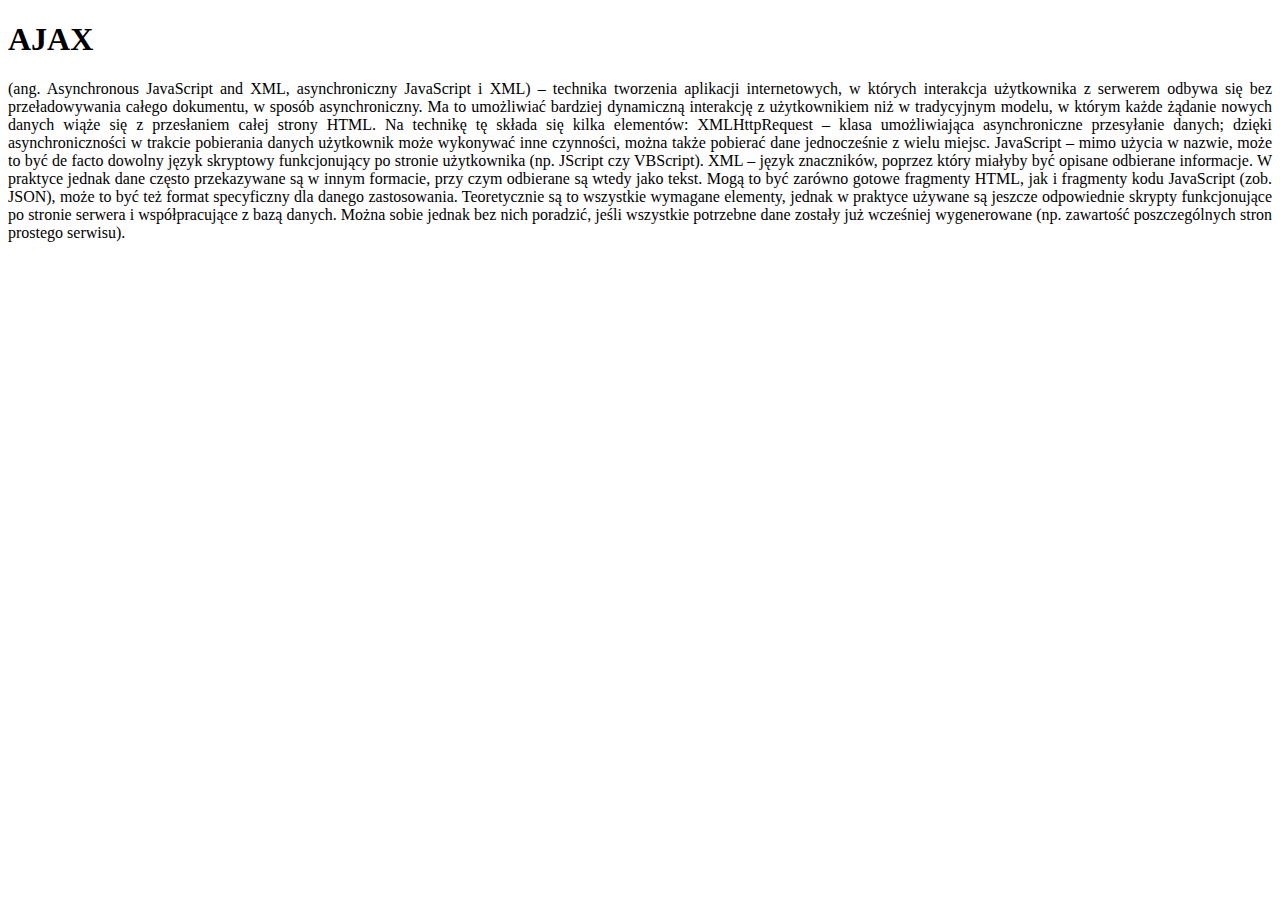
<file: ajax.html>
<!DOCTYPE html>
<html lang="pl">
  <head>

    <meta charset="UTF-8">

  </head>
  <body style="text-align: justify;">
 
<h1>AJAX</h1> (ang. Asynchronous JavaScript and XML, asynchroniczny JavaScript i XML) – 
technika tworzenia aplikacji internetowych, w których interakcja użytkownika z serwerem odbywa się
 bez przeładowywania całego dokumentu, w sposób asynchroniczny. Ma to umożliwiać bardziej dynamiczną 
interakcję z użytkownikiem niż w tradycyjnym modelu, w którym każde żądanie nowych danych wiąże się z 
przesłaniem całej strony HTML.
Na technikę tę składa się kilka elementów:

XMLHttpRequest – klasa umożliwiająca asynchroniczne przesyłanie danych; dzięki 
asynchroniczności w trakcie pobierania danych użytkownik może wykonywać inne czynności,
 można także pobierać dane jednocześnie z wielu miejsc.
JavaScript – mimo użycia w nazwie, może to być de facto dowolny język skryptowy funkcjonujący po
 stronie użytkownika (np. JScript czy VBScript).
XML – język znaczników, poprzez który miałyby być opisane odbierane informacje. W praktyce jednak dane
 często przekazywane są w innym formacie, przy czym odbierane są wtedy jako tekst. Mogą to być zarówno gotowe
 fragmenty HTML, jak i fragmenty kodu JavaScript (zob. JSON),
 może to być też format specyficzny dla danego zastosowania.
Teoretycznie są to wszystkie wymagane elementy, jednak w praktyce używane są
 jeszcze odpowiednie skrypty funkcjonujące po stronie serwera i współpracujące z bazą danych.
 Można sobie jednak bez nich poradzić, jeśli wszystkie potrzebne dane zostały już wcześniej wygenerowane 
(np. zawartość poszczególnych stron prostego serwisu).

  </body>
</html>
</file>
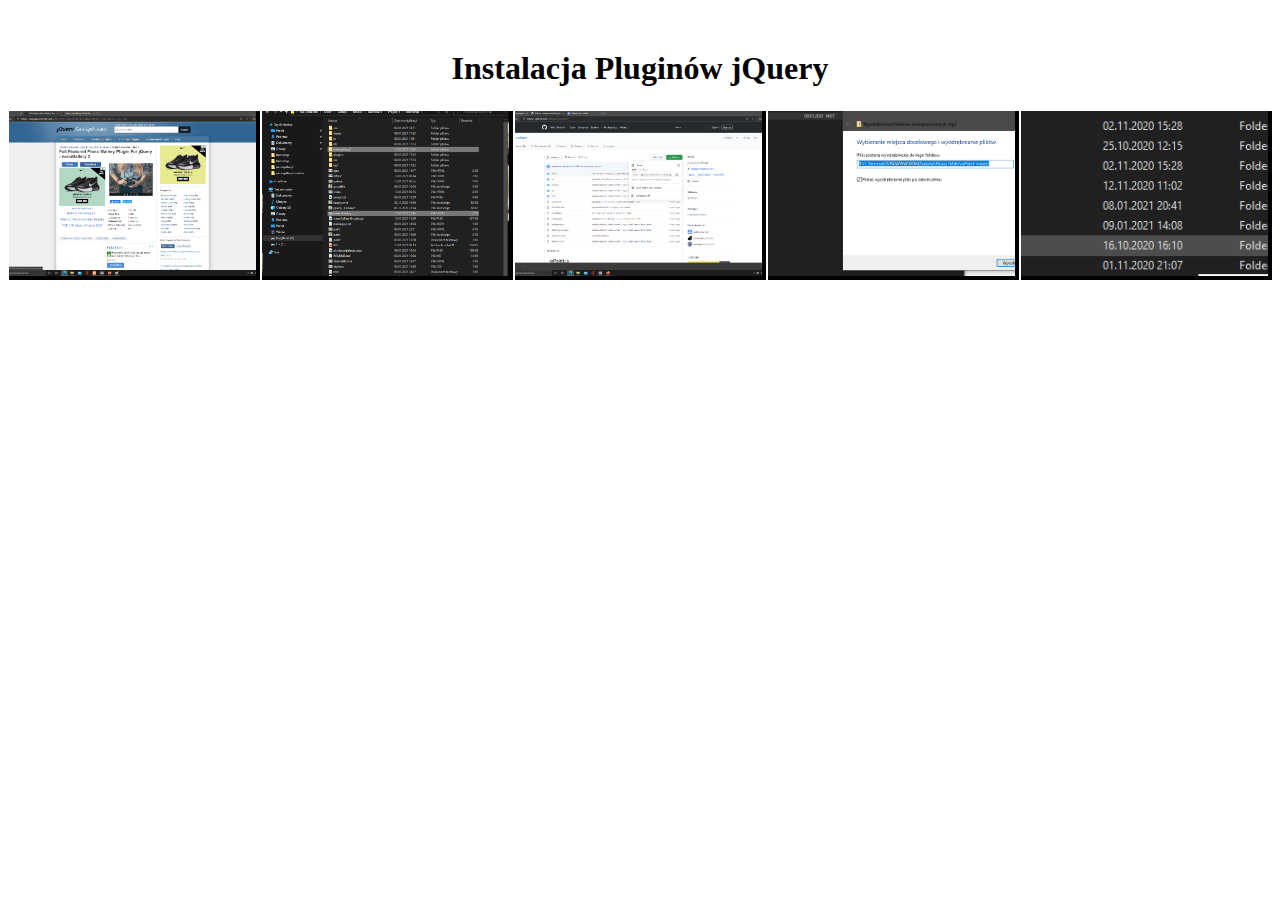
<file: nannoGallery.html>
<!doctype html>
<html>
<head>
<meta charset="utf-8">


</head>

<body><div id="kontener">
<link href="nanogallery2/dist/css/nanogallery2.woff.min.css" rel="stylesheet" type="text/css">
<link href="nanogallery2/dist/css/nanogallery2.min.css" rel="stylesheet" type="text/css">
<h1 style=" margin-top:50px; text-align:center;">Instalacja Pluginów jQuery</h1>
<script src="https://code.jquery.com/jquery-1.12.4.min.js"></script>
<script src="nanogallery2/dist/jquery.nanogallery2.js"></script>

<div data-nanogallery2>
            
            <a href="nanoGallery1instalacja.png" > <img src="nanoGallery1instalacja.png"  ></a>
            <a href="nanoGallery2instalacja.png" ><img src="nanoGallery2instalacja.png"  ></a>
            <a href="wpPaint1instalacja.png" ><img src="wpPaint1instalacja.png"  ></a>
            <a href="wpPaint2instalacja.png" ><img src="wpPaint2instalacja.png"  ></a>
            <a href="wpPaint3instalacja.png" ><img src="wpPaint3instalacja.png"  ></a>
            
          </div>

</div>
</body>
</html>
</file>
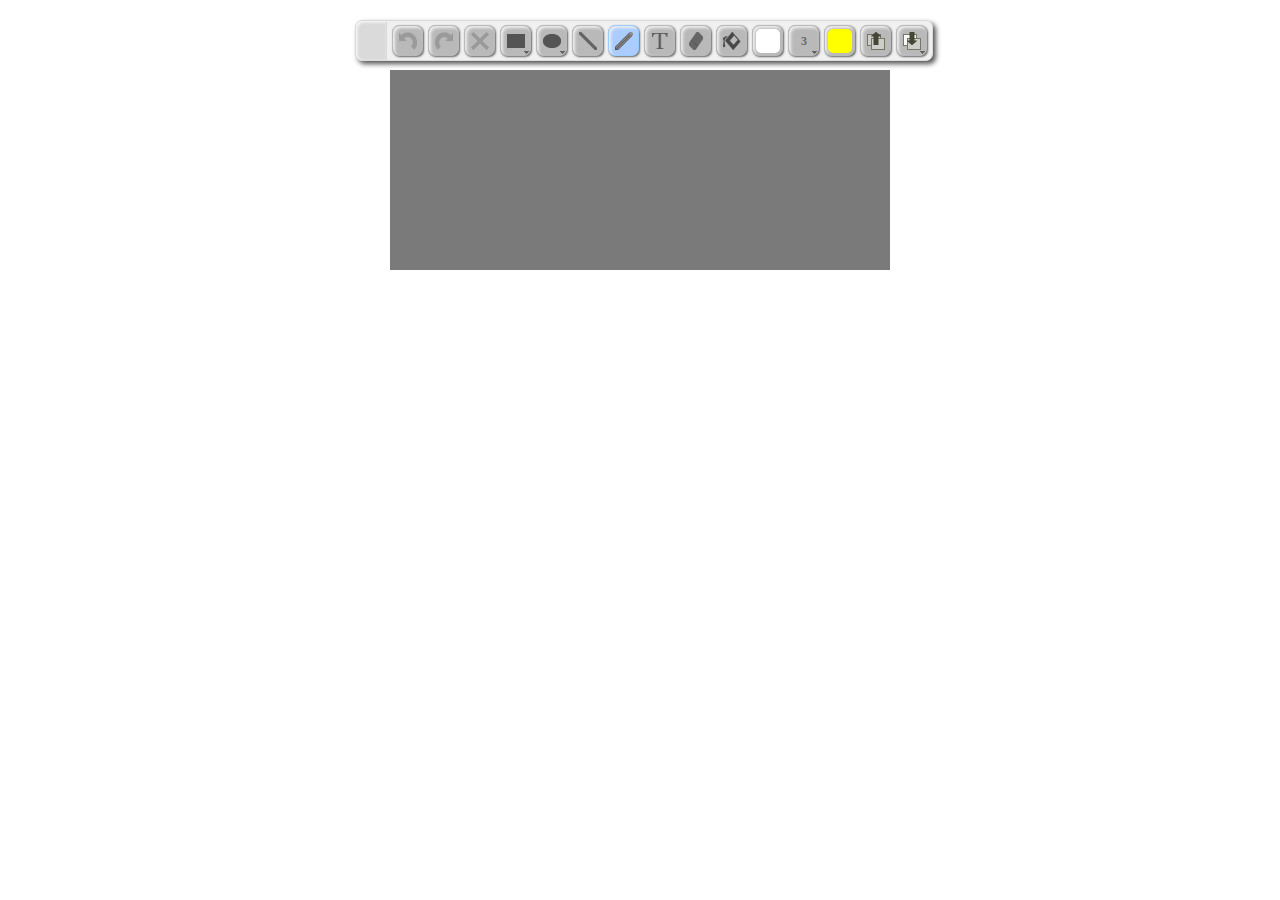
<file: paint.html>
<!DOCTYPE html>
<html lang="pl">
  <head>
 
  </head>
  <body>

  <script type="text/javascript" src="./lib/jquery.1.10.2.min.js"></script>
    <div class="content-box">
      <script type="text/javascript" src="./lib/jquery.ui.core.1.10.3.min.js"></script>
      <script type="text/javascript" src="./lib/jquery.ui.widget.1.10.3.min.js"></script>
      <script type="text/javascript" src="./lib/jquery.ui.mouse.1.10.3.min.js"></script>
      <script type="text/javascript" src="./lib/jquery.ui.draggable.1.10.3.min.js"></script>
      <link rel="Stylesheet" type="text/css" href="./lib/wColorPicker.min.css" />
      <script type="text/javascript" src="./lib/wColorPicker.min.js"></script>

    
      <link rel="Stylesheet" type="text/css" href="./wPaint.min.css" />
      <script type="text/javascript" src="./wPaint.min.js"></script>
      <script type="text/javascript" src="./plugins/main/wPaint.menu.main.min.js"></script>
      <script type="text/javascript" src="./plugins/text/wPaint.menu.text.min.js"></script>
      <script type="text/javascript" src="./plugins/shapes/wPaint.menu.main.shapes.min.js"></script>
      <script type="text/javascript" src="./plugins/file/wPaint.menu.main.file.min.js"></script>

      <div id="wPaint" style="position:relative; width:500px; height:200px; background-color:#7a7a7a; margin:70px auto 20px auto;"></div>

    

      <center id="wPaint-img">
</center>

      <script type="text/javascript">
        var images = [
          '/test/uploads/wPaint.png',
        ];

        function saveImg(image) {
          var _this = this;

          $.ajax({
            type: 'POST',
            url: '/test/upload.php',
            data: {image: image},
            success: function (resp) {
              _this._displayStatus('Image saved successfully');
              resp = $.parseJSON(resp);
              images.push(resp.img);
              $('#wPaint-img').attr('src', image);
            }
          });
        }

        function loadImgBg () {
          this._showFileModal('bg', images);
        }

        function loadImgFg () {         
          this._showFileModal('fg', images);
        }
        $('#wPaint').wPaint({
          menuOffsetLeft: -35,
          menuOffsetTop: -50,
          saveImg: saveImg,
          loadImgBg: loadImgBg,
          loadImgFg: loadImgFg
        });
      </script>
    </div>




 
  </body>
</html>
</file>
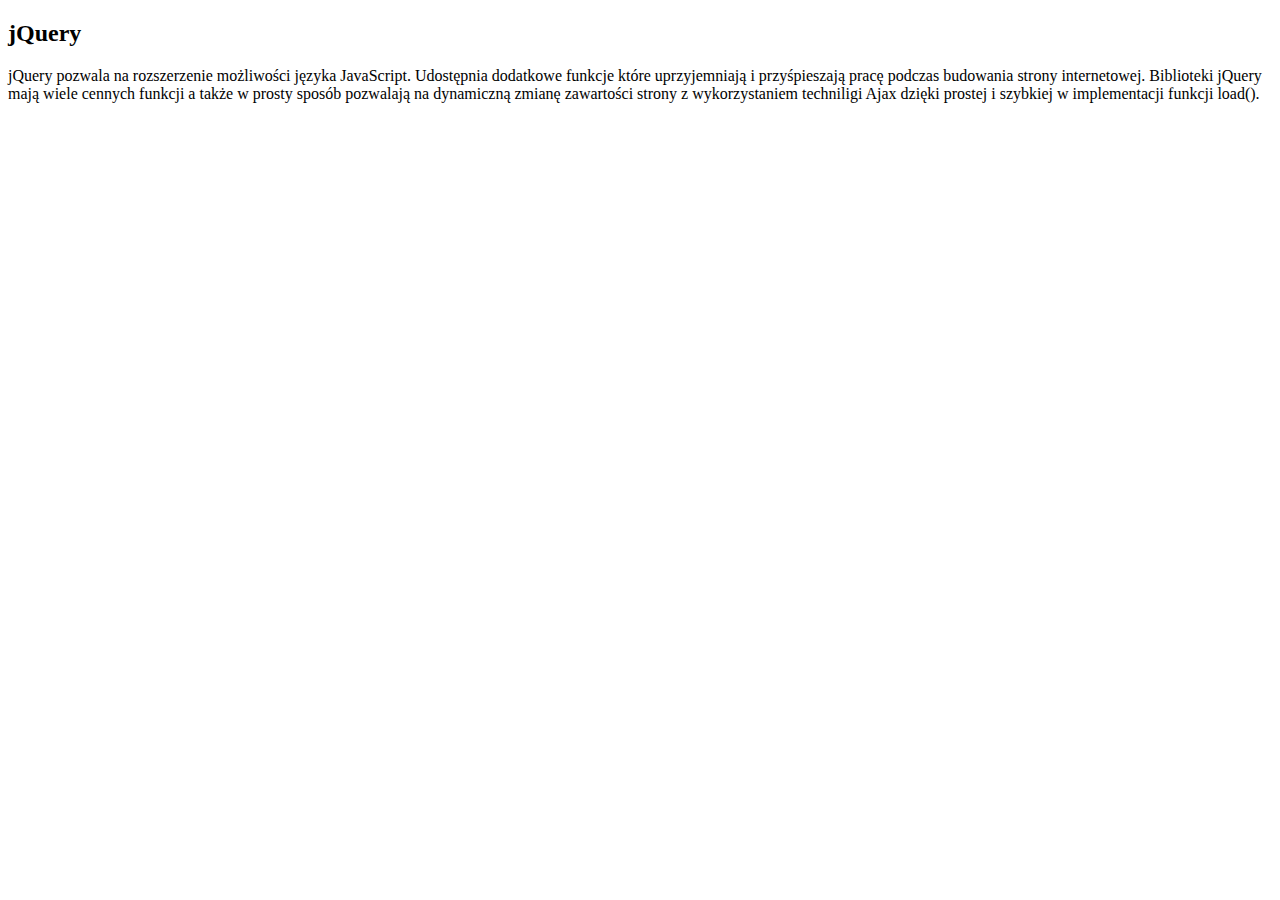
<file: stronaGlowna.html>
<!DOCTYPE html>
<html lang="pl">
  <head>

   
    
  </head>
  <body>
    <h2>jQuery</h2>
<p>jQuery pozwala na rozszerzenie możliwości języka JavaScript. Udostępnia dodatkowe funkcje które 
uprzyjemniają i przyśpieszają
pracę podczas budowania strony internetowej. Biblioteki jQuery mają wiele cennych funkcji a
 także w prosty sposób pozwalają na dynamiczną zmianę zawartości 
strony z wykorzystaniem techniligi Ajax dzięki prostej i szybkiej w implementacji funkcji load().</p> 
  </body>
</html>
</file>
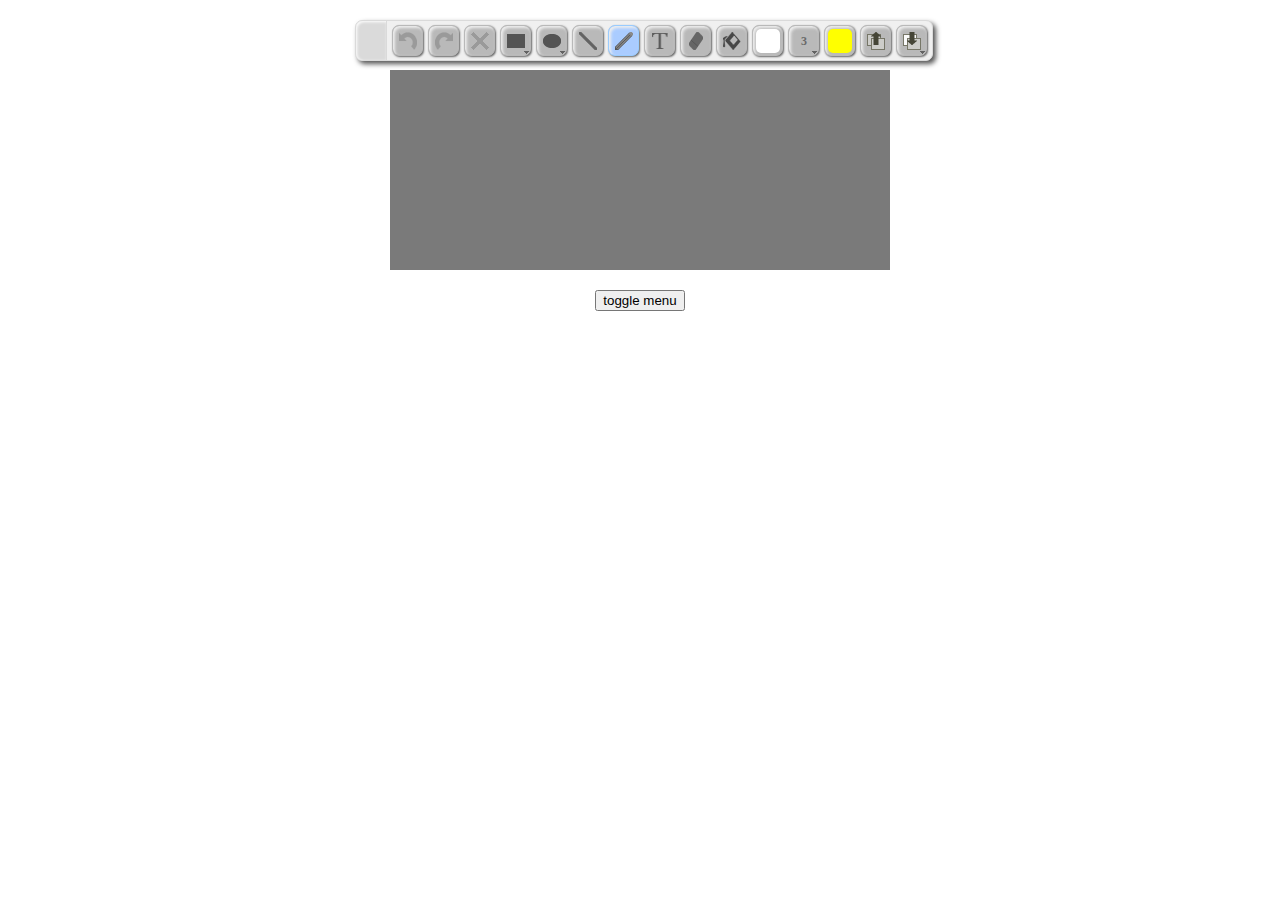
<file: test/dev.html>
<!DOCTYPE html>
<html lang="en">
<head>
  <meta charset="utf-8">
  <meta name="viewport" content="width=device-width" />
  
  <title>Websanova :: wPaint</title>

  <link rel="icon" type="image/vnd.microsoft.icon"  href="./demo/img/favicon.ico" />
  <script type="text/javascript" src="../lib/jquery.1.10.2.min.js"></script>
</head>
<body>

  <!-- jQuery UI -->
  <script type="text/javascript" src="../lib/jquery.ui.core.1.10.3.min.js"></script>
  <script type="text/javascript" src="../lib/jquery.ui.widget.1.10.3.min.js"></script>
  <script type="text/javascript" src="../lib/jquery.ui.mouse.1.10.3.min.js"></script>
  <script type="text/javascript" src="../lib/jquery.ui.draggable.1.10.3.min.js"></script>
  
  <!-- wColorPicker -->
  <link rel="Stylesheet" type="text/css" href="../lib/wColorPicker.min.css" />
  <script type="text/javascript" src="../lib/wColorPicker.min.js"></script>

  <!-- wPaint -->
  <link rel="Stylesheet" type="text/css" href="../src/wPaint.css" />
  <script type="text/javascript" src="../src/wPaint.utils.js"></script>
  <script type="text/javascript" src="../src/wPaint.js"></script>

  <!-- wPaint main -->
  <script type="text/javascript" src="../plugins/main/src/fillArea.min.js"></script>
  <script type="text/javascript" src="../plugins/main/src/wPaint.menu.main.js"></script>

  <!-- wPaint text -->
  <script type="text/javascript" src="../plugins/text/src/wPaint.menu.text.js"></script>

  <!-- wPaint shapes -->
  <script type="text/javascript" src="../plugins/shapes/src/shapes.min.js"></script>
  <script type="text/javascript" src="../plugins/shapes/src/wPaint.menu.main.shapes.js"></script>

  <!-- wPaint file -->
  <script type="text/javascript" src="../plugins/file/src/wPaint.menu.main.file.js"></script>

  <div id="wPaint-demo1" style="position:relative; width:500px; height:200px; background-color:#7a7a7a; margin:70px auto 20px auto;"></div>

  <center style="margin-bottom: 50px;">
    <input type="button" value="toggle menu" onclick="console.log($('#wPaint-demo1').wPaint('menuOrientation')); $('#wPaint-demo1').wPaint('menuOrientation', $('#wPaint-demo1').wPaint('menuOrientation') === 'vertical' ? 'horizontal' : 'vertical');"/>
  </center>

  <center id="wPaint-img"></center>

  <script type="text/javascript">
    var images = [
      '/test/uploads/wPaint.png',
    ];

    function saveImg(image) {
      var _this = this;

      $.ajax({
        type: 'POST',
        url: '/test/upload.php',
        data: {image: image},
        success: function (resp) {

          // internal function for displaying status messages in the canvas
          _this._displayStatus('Image saved successfully');

          // doesn't have to be json, can be anything
          // returned from server after upload as long
          // as it contains the path to the image url
          // or a base64 encoded png, either will work
          resp = $.parseJSON(resp);

          // update images array / object or whatever
          // is being used to keep track of the images
          // can store path or base64 here (but path is better since it's much smaller)
          images.push(resp.img);

          // do something with the image
          $('#wPaint-img').append($('<img/>').attr('src', image));
        }
      });
    }

    function loadImgBg () {

      // internal function for displaying background images modal
      // where images is an array of images (base64 or url path)
      // NOTE: that if you can't see the bg image changing it's probably
      // becasue the foregroud image is not transparent.
      this._showFileModal('bg', images);
    }

    function loadImgFg () {

      // internal function for displaying foreground images modal
      // where images is an array of images (base64 or url path)
      this._showFileModal('fg', images);
    }

    function createCallback(cbName) {
      return function() {
        if (console) {
          console.log(cbName, arguments);
        }
      }
    }

    // init wPaint
    $('#wPaint-demo1').wPaint({
      menuOffsetLeft: -35,
      menuOffsetTop: -50,
      saveImg: saveImg,
      loadImgBg: loadImgBg,
      loadImgFg: loadImgFg,
      onShapeDown: createCallback('onShapeDown'),
      onShapeUp: createCallback('onShapeUp'),
      onShapeMove: createCallback('onShapeDMove')
    });
  </script>

</body>
</html>
</file>
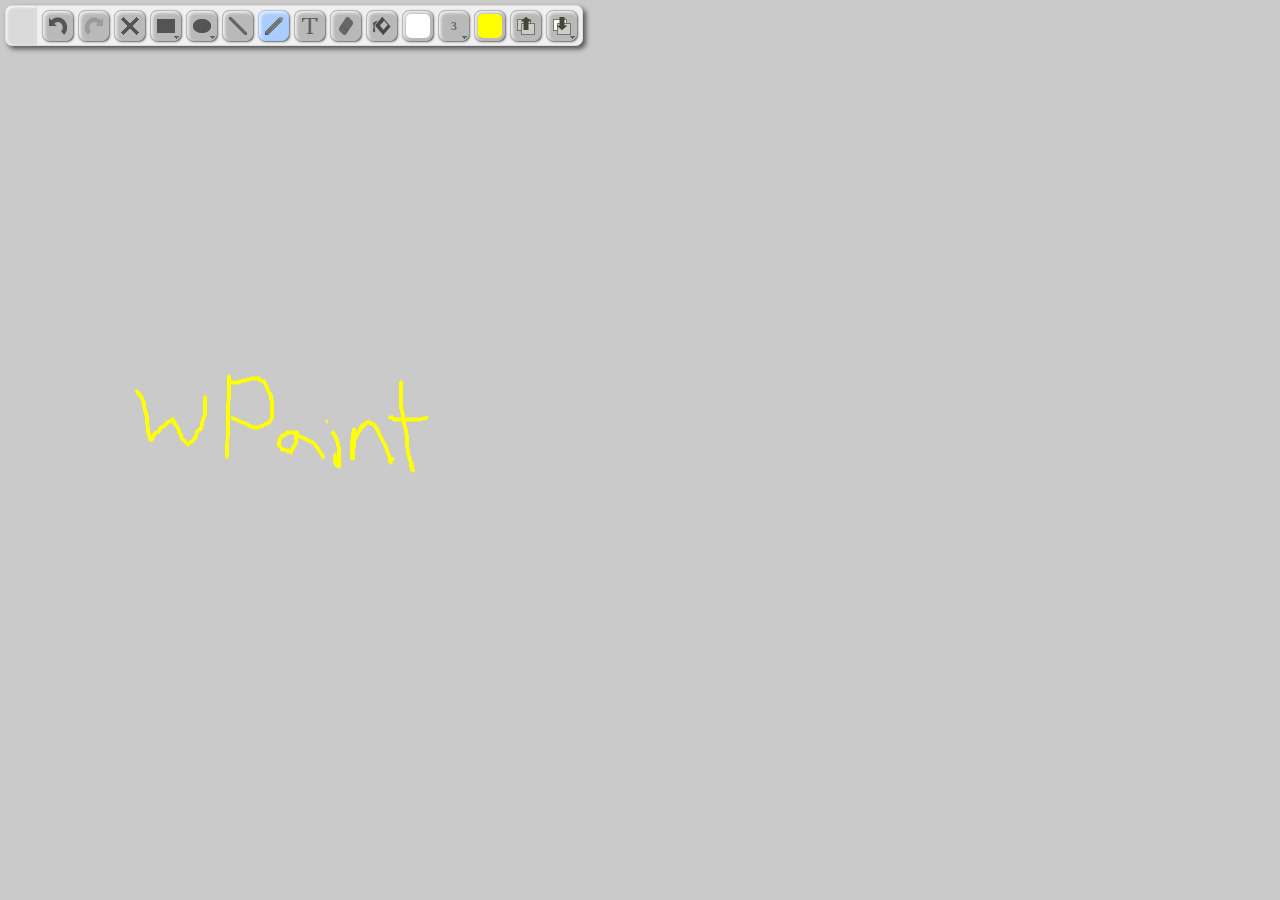
<file: test/fullscreen.html>
<!DOCTYPE html>
<html lang="en">
<head>
  <meta charset="utf-8">
  <meta name="viewport" content="width=device-width" />

  <title>Websanova :: Paint</title>

  <script type="text/javascript" src="../lib/jquery.1.10.2.min.js"></script>
</head>
<body>
  <!-- jQuery UI -->
  <script type="text/javascript" src="../lib/jquery.ui.core.1.10.3.min.js"></script>
  <script type="text/javascript" src="../lib/jquery.ui.widget.1.10.3.min.js"></script>
  <script type="text/javascript" src="../lib/jquery.ui.mouse.1.10.3.min.js"></script>
  <script type="text/javascript" src="../lib/jquery.ui.draggable.1.10.3.min.js"></script>
  
  <!-- wColorPicker -->
  <link rel="Stylesheet" type="text/css" href="../lib/wColorPicker.min.css" />
  <script type="text/javascript" src="../lib/wColorPicker.min.js"></script>

  <!-- wPaint -->
  <link rel="Stylesheet" type="text/css" href="../src/wPaint.css" />
  <script type="text/javascript" src="../src/wPaint.utils.js"></script>
  <script type="text/javascript" src="../src/wPaint.js"></script>

  <!-- wPaint main -->
  <script type="text/javascript" src="../plugins/main/src/fillArea.min.js"></script>
  <script type="text/javascript" src="../plugins/main/src/wPaint.menu.main.js"></script>

  <!-- wPaint text -->
  <script type="text/javascript" src="../plugins/text/src/wPaint.menu.text.js"></script>

  <!-- wPaint shapes -->
  <script type="text/javascript" src="../plugins/shapes/src/shapes.min.js"></script>
  <script type="text/javascript" src="../plugins/shapes/src/wPaint.menu.main.shapes.js"></script>

  <!-- wPaint file -->
  <script type="text/javascript" src="../plugins/file/src/wPaint.menu.main.file.js"></script>

  <div id="wPaint" style="position:relative; width:200px; height:200px; background:#CACACA;"></div>

  <style>
    body, html {
      margin: 0px;
      overflow: hidden;
    }
  </style>

  <script type="text/javascript">

    // update elements dimensions
    // call wPaint('resize')
    $(window).resize(function () {
      $('#wPaint').css({
        width: $(window).width(),
        height: $(window).height()
      })
      .wPaint('resize');
    })
    
    // init size based on browser dimensions
    $(window).resize();

    // set test image
    // get from tapping enter below
    $('#wPaint').wPaint({
      image: '[data-uri]'
    });

    // get an image for testing (just tap enter key)
    $(document).keypress(function (e) {
      if (e.keyCode === 13) {
        console.log($('#wPaint').wPaint('image'));
      }
    });
  </script>
</body>
</html>
</file>
<file: src/wPaint.css>
/**********************************************************************
 * Layout
 **********************************************************************/

/*** menu ***/
.wPaint-menu {
	position: absolute !important;
  display: inline-block;
	line-height: 0px;
	z-index: 99;
}
.wPaint-menu-behind {
	z-index: 98;
}
.wPaint-menu-holder {
	position: relative;
	margin: 0 1px 1px 0;
}
.wPaint-menu-handle {
	display: inline-block;
}
.wPaint-menu-icon {
	position: relative;
  vertical-align: top;
}
.wPaint-menu-icon-img {
  position: relative;
  display: inline-block;
	background-repeat: no-repeat;
  overflow: hidden;
}
/*** select ***/
.wPaint-menu-select-holder{
  position: absolute;
  left: 1px;
  z-index: 10;
  overflow: hidden;
}
.wPaint-menu-select {
  position: relative;
  text-align: center;
  overflow-y: scroll;
  z-index: 100;
}
.wPaint-menu-select-option.first {
  border-top: 0px;
}
/*** alignment ***/
.wPaint-menu-alignment-horizontal .wPaint-menu-icon {
  display: inline-block;
}
.wPaint-menu-alignment-vertical .wPaint-menu-icon {
  display: block;
}
/*** status ***/
.wPaint-status {
  position: absolute;
  display: none;
  right: 0px;
  bottom: 0px;
}
/*** modal ***/
.wPaint-modal-bg {
  position: absolute;
  left: 0px;
  top: 0px;
  width: 100%;
  height: 100%;
}
.wPaint-modal {
  position: absolute;
  display: inline-block;
}
.wPaint-modal-holder {
  display: inline-block;
  overflow: hidden;
}
.wPaint-modal-content {
  overflow-y: scroll;
  width: 100%;
  height: 100%;
}
.wPaint-modal-close {
  position: absolute;
}
/*** text input ***/
.wPaint-text-input{
  margin: 0px;
  padding: 0px;
  outline-width: 0;
  word-wrap: break-word;
  overflow: hidden;
}
/*** file load ***/
.wPaint-modal-img-holder {
  line-height: 0px;
}
.wPaint-modal-img {
  display: inline-block;
}

/**********************************************************************
 * Generic Appearance
 *
 * Probably don't need to change these styles but can overwrite
 * whatever is necessary.
 **********************************************************************/

/*** menu ***/
.wPaint-menu-holder {
  border-style: solid;
  border-width: 1px;
  box-shadow:3px 3px 5px #555555;
}
.wPaint-menu-handle {
  cursor: pointer;
}
.wPaint-menu-icon {
  border-style: solid;
  border-width: 1px;
  cursor: pointer;
}
.wPaint-menu-icon.disabled {
  cursor: default;
}
.wPaint-menu-icon.disabled .wPaint-menu-icon-img {
  opacity: 0.3;
}
.wPaint-menu-icon-img {
  font-family: verdana;
  font-weight: bold;
  text-align: center; 
}
/*** select ***/
.wPaint-menu-select-holder {
  border-style: solid;
  border-width: 1px;
  box-shadow: 1px 1px 2px #666;
}
.wPaint-menu-select {
  font-family: verdana;
  text-align: center;
}
.wPaint-menu-select-option {
  border-top-style: solid;
  border-top-width: 1px;
  cursor: pointer;
}
.wPaint-menu-icon-select-img {
  background-repeat: no-repeat;
}
.wPaint-menu-icon-group-arrow {
  position: absolute;
  right: 1px;
  bottom: 1px;
}
/*** alignment ***/
.wPaint-menu-alignment-horizontal .wPaint-menu-handle {
  border-right-style: solid;
  border-right-width: 1px;
}
.wPaint-menu-alignment-vertical .wPaint-menu-handle {
  border-bottom-style: solid;
  border-bottom-width: 1px;
}
/*** status ***/
.wPaint-status {
  font-size: 10px;
  font-family: verdana;
  line-height: 10px;
  height: 10px;
  background-color: #3a3a3a;
  color: #f0f0f0;
  padding: 5px;
  opacity: 0.5;
}
/*** modal ***/
.wPaint-modal-bg {
  background-color: #3a3a3a;
  opacity: 0.8;
}
.wPaint-modal-holder {
  height: 100px;
  box-shadow: 3px 3px 5px #555555;
  border-radius: 5px;
  border-style: solid;
  border-width: 2px;
  cursor: default;
}
.wPaint-modal-close {
  right: -7px;
  top: -7px;
  border-radius: 10px;
  font-size: 8px;
  line-height: 14px;
  padding: 0 4px;
  font-weight:bold;
  border-style: solid;
  border-width: 2px;
  cursor: pointer;
}
/*** text input ***/
.wPaint-text-input{
  border: dotted #0000FF 1px;
  background: none;
}
/*** file load ***/
.wPaint-modal-img-holder {
  border: solid #333 1px;
  border-radius: 5px;
  margin: 3px;
  padding: 2px;
  cursor: pointer;
}
.wPaint-modal-img {
  width: 100px;
  border-radius: 4px;
  margin-bottom: 0px;
}

/**********************************************************************
 * Size - standard theme
 **********************************************************************/

/*** menu ***/
.wPaint-theme-standard .wPaint-menu-holder {
  border-radius: 7px;
}
.wPaint-theme-standard .wPaint-menu-select-holder {
  border-radius: 5px;
}
.wPaint-theme-standard .wPaint-menu-icon {
  border-radius: 7px;
}
.wPaint-theme-standard .wPaint-menu-icon-img {
  margin: 6px 5px 5px 6px;
  width: 18px;
  height: 18px;
  line-height: 18px;
  font-size: 12px;
}
.wPaint-theme-standard .wPaint-menu-colorpicker .wPaint-menu-icon-img {
  margin: 3px 2px 2px 3px;
  width: 24px;
  height: 24px;
  border-radius: 5px;
}
/*** select ***/
.wPaint-theme-standard .wPaint-menu-icon-group .wPaint-menu-select-option {
  padding: 4px;
}
.wPaint-theme-standard .wPaint-menu-icon-group-arrow {
  width: 5px;
  height: 3px;
  background-image: url('[data-uri]');
}
.wPaint-theme-standard .wPaint-menu-select {
  line-height: 10px;
  font-size: 10px;
  max-height: 136px;
}
.wPaint-theme-standard .wPaint-menu-select-option {
  max-width: 50px;
  padding: 4px 7px;
}
.wPaint-theme-standard .wPaint-menu-icon-select-img {
  width: 18px;
  height: 18px;
}
/* horizontal */
.wPaint-theme-standard .wPaint-menu-alignment-horizontal.wPaint-menu-nohandle .wPaint-menu-holder {
  padding-left: 4px;
}
.wPaint-theme-standard .wPaint-menu-alignment-horizontal .wPaint-menu-icon {
  margin: 4px 5px 4px 0;
}
.wPaint-theme-standard .wPaint-menu-alignment-horizontal .wPaint-menu-handle {
  width: 30px;
  height: 39px;
  margin-right: 5px;
  border-top-left-radius: 7px;
  border-bottom-left-radius: 7px;
}
/* vertical */
.wPaint-theme-standard .wPaint-menu-alignment-vertical.wPaint-menu-nohandle .wPaint-menu-holder {
  padding-top: 4px;
}
.wPaint-theme-standard .wPaint-menu-alignment-vertical .wPaint-menu-icon {
  margin: 0 4px 5px 4px;
}
.wPaint-theme-standard .wPaint-menu-alignment-vertical .wPaint-menu-handle {
  width: 39px;
  height: 30px;
  margin-bottom: 5px;
  border-top-left-radius: 7px;
  border-top-right-radius: 7px; 
}

/**********************************************************************
 * Style - classic theme
 **********************************************************************/

/*** menu ***/
.wPaint-theme-classic .wPaint-menu-holder {
  border-color: #dadada;
  background-color: #f0f0f0;
}
.wPaint-theme-classic .wPaint-menu-handle {
  background-color: #dadada;
  box-shadow: inset 1px 1px 3px #FFF;
  border-color: #dadada;
}
.wPaint-theme-classic .wPaint-menu-icon {
  border-color: #b9b9b9;
  background-color: #b9b9b9;
  box-shadow: inset 2px 2px 3px #eee, 1px 1px 2px #666;
}
.wPaint-theme-classic .wPaint-menu-icon.hover,
.wPaint-theme-classic .wPaint-menu-icon.active {
  border-color: #99ccff;
  background-color: #aaccff;
}
.wPaint-theme-classic .wPaint-menu-icon-img {
  color: #696969;
}
/*** select ***/
.wPaint-theme-classic .wPaint-menu-select-holder {
  border-color: #CACACA;
}
.wPaint-theme-classic .wPaint-menu-select {
  color: #494949;
}
.wPaint-theme-classic .wPaint-menu-select-option {
  box-shadow: inset 2px 2px 3px #fff;
  border-top-color: #CACACA;
  background-color: #F0F0F0;
}
.wPaint-theme-classic .wPaint-menu-select-option:hover {
  box-shadow: inset 1px 1px 1px #fff;
  background-color: #99ccff;
  color: #f0f0f0;
}
/*** modal ***/
.wPaint-theme-classic .wPaint-modal-close,
.wPaint-theme-classic .wPaint-modal-holder {
  border-color: #3a3a3a;
  background-color: #f0f0f0;
}
</file>
<file: nanogallery2/dist/css/nanogallery2.woff.min.css>
.nGY2{box-sizing:content-box;-webkit-box-sizing:content-box;-moz-box-sizing:content-box;-o-box-sizing:content-box}.nGY2 .ngy2_container{width:100%;min-width:100px;font-size:1em;line-height:normal;padding:0;margin:0 auto;overflow:hidden;visibility:visible;-webkit-user-select:none;user-select:none;-webkit-touch-callout:none}.nGY2_body_scrollbar{overflow:hidden}@font-face{font-family:ngy2_icon_font;src:url([data-uri]) format('woff2'),url([data-uri]) format('woff');font-weight:400;font-style:normal}.nGY2Icon-star:before{content:'\e801'}.nGY2Icon-search:before{content:'\e800'}.nGY2Icon-star-empty:before{content:'\e802'}.nGY2Icon-video:before{content:'\e803'}.nGY2Icon-videocam:before{content:'\e804'}.nGY2Icon-picture:before{content:'\e805'}.nGY2Icon-camera:before{content:'\e806'}.nGY2Icon-camera-alt:before{content:'\e807'}.nGY2Icon-ok:before{content:'\e808'}.nGY2Icon-help:before{content:'\e80a'}.nGY2Icon-help-circled:before{content:'\e80b'}.nGY2Icon-home:before{content:'\e80e'}.nGY2Icon-link:before{content:'\e80f'}.nGY2Icon-link-ext:before{content:'\e810'}.nGY2Icon-heart:before{content:'\e811'}.nGY2Icon-ngy2_chevron-right:before{content:'\e812'}.nGY2Icon-upload:before{content:'\e814'}.nGY2Icon-reply-all:before{content:'\e815'}.nGY2Icon-export:before{content:'\e816'}.nGY2Icon-chat:before{content:'\e818'}.nGY2Icon-attention:before{content:'\e819'}.nGY2Icon-location:before{content:'\e81a'}.nGY2Icon-trash:before{content:'\e81b'}.nGY2Icon-folder-empty:before{content:'\e81c'}.nGY2Icon-folder-open-empty:before{content:'\e81d'}.nGY2Icon-menu:before{content:'\e81e'}.nGY2Icon-cog:before{content:'\e81f'}.nGY2Icon-cog-alt:before{content:'\e820'}.nGY2Icon-wrench:before{content:'\e821'}.nGY2Icon-lightbulb:before{content:'\e822'}.nGY2Icon-resize-full:before{content:'\e823'}.nGY2Icon-resize-small:before{content:'\e824'}.nGY2Icon-left-open:before{content:'\e827'}.nGY2Icon-right-open:before{content:'\e828'}.nGY2Icon-arrows-cw:before{content:'\e829'}.nGY2Icon-level-up:before{content:'\e82a'}.nGY2Icon-play:before{content:'\e82b'}.nGY2Icon-pause:before{content:'\e82c'}.nGY2Icon-ngy2_chevron-left:before{content:'\e82d'}.nGY2Icon-ellipsis-vert:before{content:'\e82e'}.nGY2Icon-toggle-off:before{content:'\e82f'}.nGY2Icon-toggle-on:before{content:'\e830'}.nGY2Icon-check:before{content:'\e831'}.nGY2Icon-check-empty:before{content:'\e832'}.nGY2Icon-rocket:before{content:'\e833'}.nGY2Icon-filter:before{content:'\e834'}.nGY2Icon-magic:before{content:'\e835'}.nGY2Icon-pinterest-squared:before{content:'\e836'}.nGY2Icon-gplus-squared:before{content:'\e837'}.nGY2Icon-facebook-squared:before{content:'\e838'}.nGY2Icon-basket:before{content:'\e839'}.nGY2Icon-ok-circled:before{content:'\e83a'}.nGY2Icon-user:before{content:'\e83b'}.nGY2Icon-ngy2_chevron_left3:before{content:'\e83c'}.nGY2Icon-ngy2_chevron_right3:before{content:'\e83d'}.nGY2Icon-zoom-out-1:before{content:'\e83e'}.nGY2Icon-ngy2_zoom_out2:before{content:'\e83f'}.nGY2Icon-ngy2_zoom_in2:before{content:'\e840'}.nGY2Icon-ngy2_share2:before{content:'\e841'}.nGY2Icon-ngy2_external2:before{content:'\e842'}.nGY2Icon-ngy2_close2:before{content:'\e843'}.nGY2Icon-ngy2_info2:before{content:'\e844'}.nGY2Icon-ngy2_chevron_up2:before{content:'\e845'}.nGY2Icon-ngy2_download2:before{content:'\e846'}.nGY2Icon-mail-alt:before{content:'\f0e0'}.nGY2Icon-circle-empty:before{content:'\f10c'}.nGY2Icon-tumblr-squared:before{content:'\f174'}.nGY2Icon-twitter-squared:before{content:'\f304'}.nGY2Icon-youtube-play:before{content:'\f16a'}.nGY2Icon-vkontakte:before{content:'\f189'}.nGY2Icon-cw:before{content:'\e809'}.nGY2Icon-ccw:before{content:'\e80c'}[class^=nGY2Icon-]{margin-left:.2em;margin-right:.3em;font-family:ngy2_icon_font;font-style:normal;font-weight:400;speak:none;display:inline-block;text-decoration:inherit;text-align:center;font-variant:normal;text-transform:none;box-sizing:border-box;-webkit-box-sizing:border-box;-moz-box-sizing:border-box;-o-box-sizing:border-box}.nGY2Navigationbar{margin:5px 0;padding:5px 0;display:none;box-sizing:border-box;-webkit-box-sizing:border-box;-moz-box-sizing:border-box;-o-box-sizing:border-box}.nGY2Navigationbar .nGY2NavigationbarItem{margin:5px 2px;padding:8px 10px;white-space:nowrap;cursor:pointer;display:inline-block;vertical-align:middle;text-align:left;visibility:'hidden';box-sizing:border-box;-webkit-box-sizing:border-box;-moz-box-sizing:border-box;-o-box-sizing:border-box}.nGY2Navigationbar .oneItem{margin:0 5px;white-space:nowrap;vertical-align:middle;display:inline-block}.nGY2 .nGY2Gallery{position:relative;text-align:center;margin:0 auto;overflow:hidden;box-sizing:border-box;-webkit-box-sizing:border-box;-moz-box-sizing:border-box;-o-box-sizing:border-box}.nGY2 .nGY2GallerySub{perspective:900px;text-align:left;position:relative;width:100%;height:100%;overflow:hidden;display:inline-block;z-index:1;box-sizing:border-box;-webkit-box-sizing:border-box;-moz-box-sizing:border-box;-o-box-sizing:border-box}.nGY2 .nGY2GThumbnail,.nGY2 .nGY2GThumbnailStack{display:inline-block;position:absolute;box-sizing:border-box;border:0 solid #000;padding:0;overflow:hidden;cursor:pointer}.nGY2 .nGY2GThumbnail{background-color:#000;-webkit-box-sizing:border-box;-moz-box-sizing:border-box;-o-box-sizing:border-box}.nGY2 .nGY2GThumbnailStack{background-color:#888;-webkit-box-sizing:border-box;-moz-box-sizing:border-box;-o-box-sizing:border-box}.nGY2 .nGY2GThumbnailSub{width:100%;height:100%;display:block;box-sizing:border-box;-webkit-box-sizing:border-box;-moz-box-sizing:border-box;-o-box-sizing:border-box;border:0 solid #000;margin:0;padding:0;overflow:hidden}.nGY2 .nGY2GThumbnailSubSelected{-webkit-transform:scale(.9);-ms-transform:scale(.9);transform:scale(.9)}.nGY2 .nGY2GThumbnailImage{position:relative;overflow:hidden;background:#000;box-sizing:border-box;-webkit-box-sizing:border-box;-moz-box-sizing:border-box;-o-box-sizing:border-box}.nGY2 .nGY2GThumbnailImg{background:url([data-uri]) center no-repeat;position:absolute;top:0;bottom:0;left:0;right:0;margin:auto;display:block;vertical-align:bottom;box-sizing:border-box;-webkit-box-sizing:border-box;-moz-box-sizing:border-box;-o-box-sizing:border-box}.nGY2 .nGY2GThumbnailAnnotationOLD_NO_MORE_USED{background:rgba(34,34,34,.75);opacity:1;text-align:left;left:0;right:0;padding:1px;position:absolute;min-height:18px;overflow:hidden;box-sizing:border-box;-webkit-box-sizing:border-box;-moz-box-sizing:border-box;-o-box-sizing:border-box}.nGY2 .nGY2GThumbnailCustomLayer{position:absolute;display:block;top:0;bottom:0;left:0;right:0;overflow:hidden;box-sizing:border-box;-webkit-box-sizing:border-box;-moz-box-sizing:border-box;-o-box-sizing:border-box}.nGY2 .nGY2GThumbnailLabel{display:block;background:rgba(34,34,34,.75);left:0;right:0;padding:4px;margin:0;position:absolute;box-sizing:border-box;-webkit-box-sizing:border-box;-moz-box-sizing:border-box;-o-box-sizing:border-box}.nGY2 .nGY2GThumbnailAlbumTitle,.nGY2 .nGY2GThumbnailDescription,.nGY2 .nGY2GThumbnailImageTitle{left:0;box-sizing:border-box;padding:0;Text-Shadow:#000 1px 0 0,#000 1px 1px 0,#000 1px -1px 0,#000 -1px 1px 0,#000 -1px 0 0,#000 -1px -1px 0,#000 0 1px 0,#000 0 -1px 0;right:0}.nGY2 .nGY2GThumbnailAlbumTitle,.nGY2 .nGY2GThumbnailImageTitle{color:#fff;margin:5px 1px 1px;white-space:nowrap;overflow:hidden;display:inline-block;-webkit-box-sizing:border-box;-moz-box-sizing:border-box;-o-box-sizing:border-box}.nGY2 .nGY2GThumbnailDescription{clear:both;margin:1px 1px 3px;color:#aaa;white-space:nowrap;font-size:.8em;-webkit-box-sizing:border-box;-moz-box-sizing:border-box;-o-box-sizing:border-box}.nGY2 .nGY2GThumbnailIcons{margin:0;position:absolute;display:inline-block;padding:0;box-sizing:border-box;-webkit-box-sizing:border-box;-moz-box-sizing:border-box;-o-box-sizing:border-box}.nGY2 .nGY2GThumbnailIconsFullThumbnail{font-size:1.8em;color:#fff;Text-Shadow:#000 1px 0 0,#000 1px 1px 0,#000 1px -1px 0,#000 -1px 1px 0,#000 -1px 0 0,#000 -1px -1px 0,#000 0 1px 0,#000 0 -1px 0;padding:5px;position:absolute;top:50%;left:50%;-webkit-transform:translateX(-50%) translateY(-50%);-ms-transform:translateX(-50%) translateY(-50%);transform:translateX(-50%) translateY(-50%);display:inline-block;box-sizing:border-box;-webkit-box-sizing:border-box;-moz-box-sizing:border-box;-o-box-sizing:border-box}.nGY2 .nGY2GThumbnailIconText,.nGY2 .nGY2GThumbnailIconTextBadge{position:relative;display:inline-block;margin:0;vertical-align:middle}.nGY2 .nGY2GThumbnailIcon{display:inline-block;padding:4px;margin:0;color:#fff;Text-Shadow:#000 1px 0 0,#000 1px 1px 0,#000 1px -1px 0,#000 -1px 1px 0,#000 -1px 0 0,#000 -1px -1px 0,#000 0 1px 0,#000 0 -1px 0;box-sizing:border-box;-webkit-box-sizing:border-box;-moz-box-sizing:border-box;-o-box-sizing:border-box}.nGY2 .nGY2GThumbnailIconTextBadge{background-color:#fff;border-radius:6px;-moz-border-radius:6px;-webkit-border-radius:6px;box-sizing:border-box;-webkit-box-sizing:border-box;-moz-box-sizing:border-box;-o-box-sizing:border-box}.nGY2 .nGY2GThumbnailIconText{box-sizing:border-box;-webkit-box-sizing:border-box;-moz-box-sizing:border-box;-o-box-sizing:border-box}.nGY2 .nGY2GThumbnailAlbumUp i{position:absolute;top:50%;left:50%;margin:0;-webkit-transform:translateY(-50%) translateX(-50%);-ms-transform:translateY(-50%) translateX(-50%);transform:translateY(-50%) translateX(-50%)}.nGY2 .nGY2GThumbnailAlbumUp{color:#eee;font-size:1.2em;top:0;bottom:0;left:0;right:0;display:table;width:100%;text-align:center;position:absolute;margin:auto;padding:0;box-sizing:border-box;-webkit-box-sizing:border-box;-moz-box-sizing:border-box;-o-box-sizing:border-box}.nGY2 .nGY2GThumbnailLoaderDisplayed:after,.nGY2 .nGY2GThumbnailLoaderDisplayed:before{display:block;position:absolute;border-style:solid;margin:auto;top:0;left:0;bottom:0;right:0;content:"";border-radius:50%}.nGY2 .nGY2GThumbnailLoaderDisplayed{visibility:visible;opacity:.8;position:absolute;top:0;bottom:0;left:0;right:0;margin:auto;zoom:1;user-drag:none;user-select:none;-moz-user-select:none;-webkit-user-drag:none;-webkit-user-select:none;-ms-user-select:none;width:40px;height:40px}.nGY2 .nGY2GThumbnailLoaderDisplayed:before{border-width:7px;width:24px;height:24px;animation:nGY2-thumbnail-spinner-rotate-animation 1s linear 0s infinite;border-color:#888 #000 #000 #888}.nGY2 .nGY2GThumbnailLoaderDisplayed:after{border-width:4px;width:16px;height:16px;animation:nGY2-thumbnail-spinner-anti-rotate-animation .8s linear 0s infinite;border-color:#666 #111 #111 #666}@keyframes nGY2-thumbnail-spinner-rotate-animation{0%{transform:rotate(0)}100%{transform:rotate(360deg)}}@keyframes nGY2-thumbnail-spinner-anti-rotate-animation{0%{transform:rotate(0)}100%{transform:rotate(-360deg)}}.nGY2 .nGY2GalleryBottom{margin:0;padding:0;text-align:center;position:relative;overflow:hidden;white-space:nowrap}.nGY2 .nGY2GalleryMoreButton,.nGY2 .nGY2GalleryMoreButtonAnnotation,.nGY2 .nGY2GalleryPagination,.nGY2 .nGY2GalleryPaginationDot{margin:10px auto 5px;text-align:center;position:relative;white-space:nowrap;overflow:hidden}.nGY2 .nGY2GalleryMoreButton{padding:4px;display:inline-block;cursor:pointer}.nGY2 .nGY2GalleryMoreButtonAnnotation{border:1px solid #fff;padding:8px 20px;display:inline-block}.nGY2 .nGY2GalleryPagination,.nGY2 .nGY2GalleryPaginationDot{padding:4px}.nGY2 .nGY2PaginationNext,.nGY2 .nGY2PaginationPrev,.nGY2 .nGY2paginationItem,.nGY2 .nGY2paginationItemCurrentPage{margin:10px 4px;padding:5px 8px;-webkit-border-radius:4px;-moz-border-radius:4px;border-radius:4px;background:#111;white-space:nowrap;cursor:pointer;vertical-align:middle;display:inline-block}.nGY2 .nGY2paginationItemCurrentPage{background:#333}.nGY2 .nGY2paginationDot,.nGY2 .nGY2paginationDotCurrentPage{width:16px;height:16px;border:2px solid #fff;background:#444;border-radius:50%;margin:12px 5px;white-space:nowrap;cursor:pointer;vertical-align:middle;display:inline-block;opacity:.5}.nGY2 .nGY2paginationDotCurrentPage{background:#fff;opacity:1}.nGY2 .nGY2paginationRectangle,.nGY2 .nGY2paginationRectangleCurrentPage{width:30px;border:1px solid #fff;height:0;background:#444;margin:5px 1px;white-space:nowrap;cursor:pointer;vertical-align:middle;display:inline-block;opacity:.5}.nGY2 .nGY2paginationRectangleCurrentPage{background:#fff;opacity:1}.nGY2Popup{position:fixed;color:#000;top:0;left:0;bottom:0;right:0;background:rgba(0,0,0,.5)}.nGY2PopupContent,.nGY2PopupContentCenter,.nGY2PopupContentLeft,.nGY2PopupContentRight{position:fixed;text-align:left;top:50%;left:50%;padding:15px 30px;height:auto;width:50%;background:#fff;-webkit-transform:translateX(-50%) translateY(-50%);-moz-transform:translateX(-50%) translateY(-50%);-ms-transform:translateX(-50%) translateY(-50%);transform:translateX(-50%) translateY(-50%)}@media screen and (max-width:992px){.nGY2PopupContent,.nGY2PopupContentCenter,.nGY2PopupContentLeft,.nGY2PopupContentRight{width:95%;padding:5px 10px}}.nGY2 .nGY2Viewer,.nGY2 .nGY2ViewerContainer{top:0;height:100%;width:100%;left:0;position:fixed}.nGY2PopupContentCenter{text-align:center}.nGY2PopupTitle{font-size:1.5em;border-bottom:4px solid #888;padding:0 0 5px;margin-bottom:10px}.nGY2PopupCloseButton{font-size:1.5em;cursor:pointer;text-align:right}.nGY2PopupOneItem{padding:10px;font-size:2em;cursor:pointer;display:inline-block}.nGY2PopupOneItemText{padding:10px;font-size:1.2em;cursor:pointer;display:block}.nGY2PortInfo{padding:3px!important;font-size:14px!important;color:#FF0075!important;text-align:center!important;z-index:0!important;text-transform:lowercase!important;cursor:pointer!important}.nGY2PortInfo a,.nGY2PortInfo a:active,.nGY2PortInfo a:hover,.nGY2PortInfo>a:link,.nGY2PortInfo>a:visited{color:#FF0075!important;text-decoration:none!important}.nGY2 .nGY2ViewerContainer{opacity:0}.nGY2 .nGY2Viewer{display:block;visibility:visible;opacity:1;background-color:rgba(1,1,1,.85);text-align:center;clear:both;user-drag:none;user-select:none;-moz-user-select:none;-webkit-user-drag:none;-webkit-user-select:none;-ms-user-select:none}.nGY2 .nGY2ViewerLogo{text-align:center;float:left;position:relative;top:50px;left:5px;padding:2px;background:url(nanogallery2_logo.png) center no-repeat;display:block;height:74px;width:147px}.nGY2 .nGY2ViewerContent{min-width:40px;min-height:40px;position:absolute;clear:both;user-drag:none;user-select:none;-moz-user-select:none;-webkit-user-drag:none;-webkit-user-select:none;-ms-user-select:none;box-sizing:border-box;-webkit-box-sizing:border-box;-moz-box-sizing:border-box;-o-box-sizing:border-box;overflow:hidden}.nGY2 .nGY2ViewerMediaPan{transform-origin:50% 50% 0;visibility:visible;opacity:1;position:absolute;display:inline-block;padding:0;top:0;bottom:0;left:0;right:0;margin:auto;zoom:1;user-drag:none;user-select:none;-moz-user-select:none;-webkit-user-drag:none;-webkit-user-select:none;-ms-user-select:none;box-sizing:border-box;-webkit-box-sizing:border-box;-moz-box-sizing:border-box;-o-box-sizing:border-box}.nGY2 .nGY2ViewerMedia,.nGY2 .nGY2ViewerMediaLoaderHidden{visibility:visible;bottom:0;margin:auto;zoom:1;box-sizing:border-box;left:0;right:0}.nGY2 .nGY2ViewerMedia{max-width:none;opacity:1;will-change:transform;transform:translateZ(0);position:absolute;top:0;user-drag:none;user-select:none;-moz-user-select:none;-webkit-user-drag:none;-webkit-user-select:none;-ms-user-select:none;pointer-events:none;padding:0;-webkit-box-sizing:border-box;-moz-box-sizing:border-box;-o-box-sizing:border-box}.nGY2 iframe.nGY2ViewerMedia,.nGY2 video.nGY2ViewerMedia{pointer-events:auto}.nGY2 .nGY2ViewerMediaLoaderDisplayed{visibility:visible;opacity:1;position:absolute;top:0;bottom:0;left:0;right:0;margin:auto;zoom:1;user-drag:none;user-select:none;-moz-user-select:none;-webkit-user-drag:none;-webkit-user-select:none;-ms-user-select:none;width:50px;height:50px}.nGY2 .nGY2ViewerMediaLoaderDisplayed:before{top:0;bottom:0;left:0;right:0;margin:auto;content:"";display:block;position:absolute;border-width:7px;border-style:solid;border-radius:50%;width:38px;height:38px;animation:nGY2-spinner-rotate-animation 1s linear 0s infinite;border-color:#444 #23CB99 #23CB99 #444}.nGY2 .nGY2ViewerMediaLoaderDisplayed:after{content:"";display:block;position:absolute;border-width:4px;border-style:solid;border-radius:50%;width:24px;height:24px;top:0;bottom:0;left:0;right:0;margin:auto;animation:nGY2-spinner-anti-rotate-animation .85s linear 0s infinite;border-color:#333 #23CB99 #23CB99 #333}@keyframes nGY2-spinner-rotate-animation{0%{transform:rotate(0)}100%{transform:rotate(360deg)}}@keyframes nGY2-spinner-anti-rotate-animation{0%{transform:rotate(0)}100%{transform:rotate(-360deg)}}.nGY2 .nGY2ViewerMediaLoaderHidden{opacity:0;position:absolute;top:0;user-drag:none;user-select:none;-moz-user-select:none;-webkit-user-drag:none;-webkit-user-select:none;-ms-user-select:none;background-image:none;-webkit-box-sizing:border-box;-moz-box-sizing:border-box;-o-box-sizing:border-box}.nGY2 .nGY2ViewerAreaNext>i,.nGY2 .nGY2ViewerAreaPrevious>i{font-weight:700!important;font-size:2em;Text-Shadow:#000 1px 0 0,#000 1px 1px 0,#000 1px -1px 0,#000 -1px 1px 0,#000 -1px 0 0,#000 -1px -1px 0,#000 0 1px 0,#000 0 -1px 0;background:rgba(0,0,0,.2)}.nGY2 .nGY2ViewerContent .imgCurrent{cursor:pointer}.nGY2 .nGY2ViewerAreaPrevious{color:#fff;display:block;position:absolute;top:50%;padding:10px 0 10px 5px;margin-top:-25px;left:0;text-align:left;cursor:pointer;opacity:1;user-drag:none;user-select:none;-moz-user-select:none;-webkit-user-drag:none;-webkit-user-select:none;-ms-user-select:none;transition:all .2s ease;-webkit-transition:all .2s ease;-moz-transition:all .2s ease;-o-transition:all .2s ease}.nGY2 .nGY2ViewerAreaPrevious>i{margin:0!important}.nGY2 .nGY2ViewerAreaNext{color:#fff;display:block;position:absolute;top:50%;padding:10px 5px 10px 0;margin-top:-25px;right:0;text-align:right;cursor:pointer;opacity:1;user-drag:none;user-select:none;-moz-user-select:none;-webkit-user-drag:none;-webkit-user-select:none;-ms-user-select:none;transition:all .2s ease;-webkit-transition:all .2s ease;-moz-transition:all .2s ease;-o-transition:all .2s ease}.nGY2 .nGY2ViewerToolsTopLeft,.nGY2 .nGY2ViewerToolsTopRight{top:5px;position:absolute;text-shadow:-1px -1px 0 #444,1px -1px 0 #444,-1px 1px 0 #444,1px 1px 0 #444;opacity:1;cursor:pointer}.nGY2 .nGY2ViewerAreaNext>i{margin:0!important}.nGY2 .toolbarContainer{left:0;right:0;text-align:center;display:inline-block;position:absolute;width:100%}.nGY2 .toolbar{display:inline-block;vertical-align:middle;overflow:hidden;padding:2px 0;margin:1px}.nGY2 .toolbar .label,.nGY2 .toolbar .ngbt,.nGY2 .toolbar .pageCounter{display:table-cell;vertical-align:middle}.nGY2 .toolbarBackground{background:rgba(4,4,4,.7)}.nGY2 .nGY2ViewerToolsTopLeft{color:#ddd;left:5px;transition:all .2s ease;-webkit-transition:all .2s ease;-moz-transition:all .2s ease;-o-transition:all .2s ease}.nGY2 .nGY2ViewerToolsTopRight{color:#ddd;right:5px;transition:all .2s ease;-webkit-transition:all .2s ease;-moz-transition:all .2s ease;-o-transition:all .2s ease}.nGY2 .toolbar .ngbt{font-size:1.2em;cursor:pointer;padding:2px 8px}.nGY2 .ngy2viewerToolAction{opacity:1}.nGY2 .ngy2viewerToolAction:hover{opacity:.8}.nGY2 .toolbar .pageCounter{font-size:1.2em;margin:auto;overflow:hidden}.nGY2 .toolbar .label{padding:3px 10px;border-left:0 solid #000;overflow:hidden;text-align:left;font-size:1em;background-color:initial}.nGY2 .toolbar .label .title{font-size:1.2em;margin:auto;vertical-align:middle;overflow:hidden}.nGY2 .toolbar .label .description{font-size:.9em;display:table-row;vertical-align:middle;overflow:hidden;color:#eee}.nGY2 .nGY2viewerGallery{overflow:hidden;position:fixed;display:none;opacity:0;bottom:5px}.nGY2 .nGY2viewerGallery .nGY2VThumbnailContainer{overflow:hidden;display:inline-block;position:absolute;top:0}.nGY2 .nGY2viewerGallery .nGY2VThumbnail{top:0;padding:0;border:1px solid #888;position:absolute;opacity:1;background-position:center center;background-repeat:no-repeat;background-size:cover;overflow:hidden}.nGY2 .nGY2viewerGallery .activeVThumbnail{border:2px solid #fff}.nGY2ConsoleParent{visibility:hidden;height:0;background:#111;color:#e00;padding:0;margin:2px}.nGY2ConsoleParent p{color:#e00;padding:1px;margin:0}.nGY2 .nanoGalleryLBar,.nGY2 .nanoGalleryLBarOff{position:relative;width:100%;margin:0 0 1px;background-color:#556;height:2px}.nGY2.unselectable{-moz-user-select:none;-khtml-user-select:none;-webkit-user-select:none;user-select:none}.nGY2 .nanoGalleryLBarOff{visibility:hidden}.nGY2 .nanoGalleryLBar{visibility:visible}.nGY2 .nanoGalleryLBar>div{position:absolute;width:50px;height:2px;top:0;opacity:.7}.nGY2 .nanoGalleryLBar>div:nth-child(1){-webkit-animation:nanoGalleryLBarAnim 2s -.2s infinite cubic-bezier(0,.6,.9,0);-moz-animation:nanoGalleryLBarAnim 2s -.2s infinite cubic-bezier(0,.6,.9,0);-ms-animation:nanoGalleryLBarAnim 2s -.2s infinite cubic-bezier(0,.6,.9,0);-o-animation:nanoGalleryLBarAnim 2s -.2s infinite cubic-bezier(0,.6,.9,0);animation:nanoGalleryLBarAnim 2s -.2s infinite cubic-bezier(0,.6,.9,0);background:#111}.nGY2 .nanoGalleryLBar>div:nth-child(2){-webkit-animation:nanoGalleryLBarAnim 2s -.4s infinite cubic-bezier(0,.6,.9,0);-moz-animation:nanoGalleryLBarAnim 2s -.4s infinite cubic-bezier(0,.6,.9,0);-ms-animation:nanoGalleryLBarAnim 2s -.4s infinite cubic-bezier(0,.6,.9,0);-o-animation:nanoGalleryLBarAnim 2s -.4s infinite cubic-bezier(0,.6,.9,0);animation:nanoGalleryLBarAnim 2s -.4s infinite cubic-bezier(0,.6,.9,0);background:#333}.nGY2 .nanoGalleryLBar>div:nth-child(3){-webkit-animation:nanoGalleryLBarAnim 2s -.6s infinite cubic-bezier(0,.6,.9,0);-moz-animation:nanoGalleryLBarAnim 2s -.6s infinite cubic-bezier(0,.6,.9,0);-ms-animation:nanoGalleryLBarAnim 2s -.6s infinite cubic-bezier(0,.6,.9,0);-o-animation:nanoGalleryLBarAnim 2s -.6s infinite cubic-bezier(0,.6,.9,0);animation:nanoGalleryLBarAnim 2s -.6s infinite cubic-bezier(0,.6,.9,0);background:#ccd}.nGY2 .nanoGalleryLBar>div:nth-child(4){-webkit-animation:nanoGalleryLBarAnim 2s -.8s infinite cubic-bezier(0,.6,.9,0);-moz-animation:nanoGalleryLBarAnim 2s -.8s infinite cubic-bezier(0,.6,.9,0);-ms-animation:nanoGalleryLBarAnim 2s -.8s infinite cubic-bezier(0,.6,.9,0);-o-animation:nanoGalleryLBarAnim 2s -.8s infinite cubic-bezier(0,.6,.9,0);animation:nanoGalleryLBarAnim 2s -.8s infinite cubic-bezier(0,.6,.9,0);background:#777}.nGY2 .nanoGalleryLBar>div:nth-child(5){-webkit-animation:nanoGalleryLBarAnim 2s -1s infinite cubic-bezier(0,.6,.9,0);-moz-animation:nanoGalleryLBarAnim 2s -1s infinite cubic-bezier(0,.6,.9,0);-ms-animation:nanoGalleryLBarAnim 2s -1s infinite cubic-bezier(0,.6,.9,0);-o-animation:nanoGalleryLBarAnim 2s -1s infinite cubic-bezier(0,.6,.9,0);animation:nanoGalleryLBarAnim 2s -1s infinite cubic-bezier(0,.6,.9,0);background:#ddd}@-webkit-keyframes nanoGalleryLBarAnim{0%{left:10%}100%{left:90%}}@-moz-keyframes nanoGalleryLBarAnim{0%{left:10%}100%{left:90%}}@-ms-keyframes nanoGalleryLBarAnim{0%{left:10%}100%{left:90%}}@-o-keyframes nanoGalleryLBarAnim{0%{left:10%}100%{left:90%}}@keyframes nanoGalleryLBarAnim{0%{left:10%}100%{left:90%}}.NGY2ThumbnailLightbox{cursor:pointer}
</file>
<file: nanogallery2/dist/css/nanogallery2.min.css>
/* nanogallery2 - v3.0.5 - 2021-01-07 */
.nGY2{box-sizing:content-box;-webkit-box-sizing:content-box;-moz-box-sizing:content-box;-o-box-sizing:content-box}.nGY2 .ngy2_container{width:100%;min-width:100px;font-size:1em;line-height:normal;padding:0;margin:0 auto;overflow:hidden;visibility:visible;-webkit-user-select:none;user-select:none;-webkit-touch-callout:none}.nGY2_body_scrollbar{overflow:hidden}@font-face{font-family:ngy2_icon_font;src:url(font/ngy2_icon_font.woff2?64889571) format('woff2'),url(font/ngy2_icon_font.woff?64889571) format('woff');font-weight:400;font-style:normal}.nGY2Icon-star:before{content:'\e801'}.nGY2Icon-search:before{content:'\e800'}.nGY2Icon-star-empty:before{content:'\e802'}.nGY2Icon-video:before{content:'\e803'}.nGY2Icon-videocam:before{content:'\e804'}.nGY2Icon-picture:before{content:'\e805'}.nGY2Icon-camera:before{content:'\e806'}.nGY2Icon-camera-alt:before{content:'\e807'}.nGY2Icon-ok:before{content:'\e808'}.nGY2Icon-help:before{content:'\e80a'}.nGY2Icon-help-circled:before{content:'\e80b'}.nGY2Icon-home:before{content:'\e80e'}.nGY2Icon-link:before{content:'\e80f'}.nGY2Icon-link-ext:before{content:'\e810'}.nGY2Icon-heart:before{content:'\e811'}.nGY2Icon-ngy2_chevron-right:before{content:'\e812'}.nGY2Icon-upload:before{content:'\e814'}.nGY2Icon-reply-all:before{content:'\e815'}.nGY2Icon-export:before{content:'\e816'}.nGY2Icon-chat:before{content:'\e818'}.nGY2Icon-attention:before{content:'\e819'}.nGY2Icon-location:before{content:'\e81a'}.nGY2Icon-trash:before{content:'\e81b'}.nGY2Icon-folder-empty:before{content:'\e81c'}.nGY2Icon-folder-open-empty:before{content:'\e81d'}.nGY2Icon-menu:before{content:'\e81e'}.nGY2Icon-cog:before{content:'\e81f'}.nGY2Icon-cog-alt:before{content:'\e820'}.nGY2Icon-wrench:before{content:'\e821'}.nGY2Icon-lightbulb:before{content:'\e822'}.nGY2Icon-resize-full:before{content:'\e823'}.nGY2Icon-resize-small:before{content:'\e824'}.nGY2Icon-left-open:before{content:'\e827'}.nGY2Icon-right-open:before{content:'\e828'}.nGY2Icon-arrows-cw:before{content:'\e829'}.nGY2Icon-level-up:before{content:'\e82a'}.nGY2Icon-play:before{content:'\e82b'}.nGY2Icon-pause:before{content:'\e82c'}.nGY2Icon-ngy2_chevron-left:before{content:'\e82d'}.nGY2Icon-ellipsis-vert:before{content:'\e82e'}.nGY2Icon-toggle-off:before{content:'\e82f'}.nGY2Icon-toggle-on:before{content:'\e830'}.nGY2Icon-check:before{content:'\e831'}.nGY2Icon-check-empty:before{content:'\e832'}.nGY2Icon-rocket:before{content:'\e833'}.nGY2Icon-filter:before{content:'\e834'}.nGY2Icon-magic:before{content:'\e835'}.nGY2Icon-pinterest-squared:before{content:'\e836'}.nGY2Icon-gplus-squared:before{content:'\e837'}.nGY2Icon-facebook-squared:before{content:'\e838'}.nGY2Icon-basket:before{content:'\e839'}.nGY2Icon-ok-circled:before{content:'\e83a'}.nGY2Icon-user:before{content:'\e83b'}.nGY2Icon-ngy2_chevron_left3:before{content:'\e83c'}.nGY2Icon-ngy2_chevron_right3:before{content:'\e83d'}.nGY2Icon-zoom-out-1:before{content:'\e83e'}.nGY2Icon-ngy2_zoom_out2:before{content:'\e83f'}.nGY2Icon-ngy2_zoom_in2:before{content:'\e840'}.nGY2Icon-ngy2_share2:before{content:'\e841'}.nGY2Icon-ngy2_external2:before{content:'\e842'}.nGY2Icon-ngy2_close2:before{content:'\e843'}.nGY2Icon-ngy2_info2:before{content:'\e844'}.nGY2Icon-ngy2_chevron_up2:before{content:'\e845'}.nGY2Icon-ngy2_download2:before{content:'\e846'}.nGY2Icon-mail-alt:before{content:'\f0e0'}.nGY2Icon-circle-empty:before{content:'\f10c'}.nGY2Icon-tumblr-squared:before{content:'\f174'}.nGY2Icon-twitter-squared:before{content:'\f304'}.nGY2Icon-youtube-play:before{content:'\f16a'}.nGY2Icon-vkontakte:before{content:'\f189'}.nGY2Icon-cw:before{content:'\e809'}.nGY2Icon-ccw:before{content:'\e80c'}[class^=nGY2Icon-]{margin-left:.2em;margin-right:.3em;font-family:ngy2_icon_font;font-style:normal;font-weight:400;speak:none;display:inline-block;text-decoration:inherit;text-align:center;font-variant:normal;text-transform:none;box-sizing:border-box;-webkit-box-sizing:border-box;-moz-box-sizing:border-box;-o-box-sizing:border-box}.nGY2Navigationbar{margin:5px 0;padding:5px 0;display:none;box-sizing:border-box;-webkit-box-sizing:border-box;-moz-box-sizing:border-box;-o-box-sizing:border-box}.nGY2Navigationbar .nGY2NavigationbarItem{margin:5px 2px;padding:8px 10px;white-space:nowrap;cursor:pointer;display:inline-block;vertical-align:middle;text-align:left;visibility:'hidden';box-sizing:border-box;-webkit-box-sizing:border-box;-moz-box-sizing:border-box;-o-box-sizing:border-box}.nGY2Navigationbar .oneItem{margin:0 5px;white-space:nowrap;vertical-align:middle;display:inline-block}.nGY2 .nGY2Gallery{position:relative;text-align:center;margin:0 auto;overflow:hidden;box-sizing:border-box;-webkit-box-sizing:border-box;-moz-box-sizing:border-box;-o-box-sizing:border-box}.nGY2 .nGY2GallerySub{perspective:900px;text-align:left;position:relative;width:100%;height:100%;overflow:hidden;display:inline-block;z-index:1;box-sizing:border-box;-webkit-box-sizing:border-box;-moz-box-sizing:border-box;-o-box-sizing:border-box}.nGY2 .nGY2GThumbnail,.nGY2 .nGY2GThumbnailStack{display:inline-block;position:absolute;box-sizing:border-box;border:0 solid #000;padding:0;overflow:hidden;cursor:pointer}.nGY2 .nGY2GThumbnail{background-color:#000;-webkit-box-sizing:border-box;-moz-box-sizing:border-box;-o-box-sizing:border-box}.nGY2 .nGY2GThumbnailStack{background-color:#888;-webkit-box-sizing:border-box;-moz-box-sizing:border-box;-o-box-sizing:border-box}.nGY2 .nGY2GThumbnailSub{width:100%;height:100%;display:block;box-sizing:border-box;-webkit-box-sizing:border-box;-moz-box-sizing:border-box;-o-box-sizing:border-box;border:0 solid #000;margin:0;padding:0;overflow:hidden}.nGY2 .nGY2GThumbnailSubSelected{-webkit-transform:scale(.9);-ms-transform:scale(.9);transform:scale(.9)}.nGY2 .nGY2GThumbnailImage{position:relative;overflow:hidden;background:#000;box-sizing:border-box;-webkit-box-sizing:border-box;-moz-box-sizing:border-box;-o-box-sizing:border-box}.nGY2 .nGY2GThumbnailImg{background:url([data-uri]) center no-repeat;position:absolute;top:0;bottom:0;left:0;right:0;margin:auto;display:block;vertical-align:bottom;box-sizing:border-box;-webkit-box-sizing:border-box;-moz-box-sizing:border-box;-o-box-sizing:border-box}.nGY2 .nGY2GThumbnailAnnotationOLD_NO_MORE_USED{background:rgba(34,34,34,.75);opacity:1;text-align:left;left:0;right:0;padding:1px;position:absolute;min-height:18px;overflow:hidden;box-sizing:border-box;-webkit-box-sizing:border-box;-moz-box-sizing:border-box;-o-box-sizing:border-box}.nGY2 .nGY2GThumbnailCustomLayer{position:absolute;display:block;top:0;bottom:0;left:0;right:0;overflow:hidden;box-sizing:border-box;-webkit-box-sizing:border-box;-moz-box-sizing:border-box;-o-box-sizing:border-box}.nGY2 .nGY2GThumbnailLabel{display:block;background:rgba(34,34,34,.75);left:0;right:0;padding:4px;margin:0;position:absolute;box-sizing:border-box;-webkit-box-sizing:border-box;-moz-box-sizing:border-box;-o-box-sizing:border-box}.nGY2 .nGY2GThumbnailAlbumTitle,.nGY2 .nGY2GThumbnailDescription,.nGY2 .nGY2GThumbnailImageTitle{left:0;box-sizing:border-box;padding:0;Text-Shadow:#000 1px 0 0,#000 1px 1px 0,#000 1px -1px 0,#000 -1px 1px 0,#000 -1px 0 0,#000 -1px -1px 0,#000 0 1px 0,#000 0 -1px 0;right:0}.nGY2 .nGY2GThumbnailAlbumTitle,.nGY2 .nGY2GThumbnailImageTitle{color:#fff;margin:5px 1px 1px;white-space:nowrap;overflow:hidden;display:inline-block;-webkit-box-sizing:border-box;-moz-box-sizing:border-box;-o-box-sizing:border-box}.nGY2 .nGY2GThumbnailDescription{clear:both;margin:1px 1px 3px;color:#aaa;white-space:nowrap;font-size:.8em;-webkit-box-sizing:border-box;-moz-box-sizing:border-box;-o-box-sizing:border-box}.nGY2 .nGY2GThumbnailIcons{margin:0;position:absolute;display:inline-block;padding:0;box-sizing:border-box;-webkit-box-sizing:border-box;-moz-box-sizing:border-box;-o-box-sizing:border-box}.nGY2 .nGY2GThumbnailIconsFullThumbnail{font-size:1.8em;color:#fff;Text-Shadow:#000 1px 0 0,#000 1px 1px 0,#000 1px -1px 0,#000 -1px 1px 0,#000 -1px 0 0,#000 -1px -1px 0,#000 0 1px 0,#000 0 -1px 0;padding:5px;position:absolute;top:50%;left:50%;-webkit-transform:translateX(-50%) translateY(-50%);-ms-transform:translateX(-50%) translateY(-50%);transform:translateX(-50%) translateY(-50%);display:inline-block;box-sizing:border-box;-webkit-box-sizing:border-box;-moz-box-sizing:border-box;-o-box-sizing:border-box}.nGY2 .nGY2GThumbnailIconText,.nGY2 .nGY2GThumbnailIconTextBadge{position:relative;display:inline-block;margin:0;vertical-align:middle}.nGY2 .nGY2GThumbnailIcon{display:inline-block;padding:4px;margin:0;color:#fff;Text-Shadow:#000 1px 0 0,#000 1px 1px 0,#000 1px -1px 0,#000 -1px 1px 0,#000 -1px 0 0,#000 -1px -1px 0,#000 0 1px 0,#000 0 -1px 0;box-sizing:border-box;-webkit-box-sizing:border-box;-moz-box-sizing:border-box;-o-box-sizing:border-box}.nGY2 .nGY2GThumbnailIconTextBadge{background-color:#fff;border-radius:6px;-moz-border-radius:6px;-webkit-border-radius:6px;box-sizing:border-box;-webkit-box-sizing:border-box;-moz-box-sizing:border-box;-o-box-sizing:border-box}.nGY2 .nGY2GThumbnailIconText{box-sizing:border-box;-webkit-box-sizing:border-box;-moz-box-sizing:border-box;-o-box-sizing:border-box}.nGY2 .nGY2GThumbnailAlbumUp i{position:absolute;top:50%;left:50%;margin:0;-webkit-transform:translateY(-50%) translateX(-50%);-ms-transform:translateY(-50%) translateX(-50%);transform:translateY(-50%) translateX(-50%)}.nGY2 .nGY2GThumbnailAlbumUp{color:#eee;font-size:1.2em;top:0;bottom:0;left:0;right:0;display:table;width:100%;text-align:center;position:absolute;margin:auto;padding:0;box-sizing:border-box;-webkit-box-sizing:border-box;-moz-box-sizing:border-box;-o-box-sizing:border-box}.nGY2 .nGY2GThumbnailLoaderDisplayed:after,.nGY2 .nGY2GThumbnailLoaderDisplayed:before{display:block;position:absolute;border-style:solid;margin:auto;top:0;left:0;bottom:0;right:0;content:"";border-radius:50%}.nGY2 .nGY2GThumbnailLoaderDisplayed{visibility:visible;opacity:.8;position:absolute;top:0;bottom:0;left:0;right:0;margin:auto;zoom:1;user-drag:none;user-select:none;-moz-user-select:none;-webkit-user-drag:none;-webkit-user-select:none;-ms-user-select:none;width:40px;height:40px}.nGY2 .nGY2GThumbnailLoaderDisplayed:before{border-width:7px;width:24px;height:24px;animation:nGY2-thumbnail-spinner-rotate-animation 1s linear 0s infinite;border-color:#888 #000 #000 #888}.nGY2 .nGY2GThumbnailLoaderDisplayed:after{border-width:4px;width:16px;height:16px;animation:nGY2-thumbnail-spinner-anti-rotate-animation .8s linear 0s infinite;border-color:#666 #111 #111 #666}@keyframes nGY2-thumbnail-spinner-rotate-animation{0%{transform:rotate(0)}100%{transform:rotate(360deg)}}@keyframes nGY2-thumbnail-spinner-anti-rotate-animation{0%{transform:rotate(0)}100%{transform:rotate(-360deg)}}.nGY2 .nGY2GalleryBottom{margin:0;padding:0;text-align:center;position:relative;overflow:hidden;white-space:nowrap}.nGY2 .nGY2GalleryMoreButton,.nGY2 .nGY2GalleryMoreButtonAnnotation,.nGY2 .nGY2GalleryPagination,.nGY2 .nGY2GalleryPaginationDot{margin:10px auto 5px;text-align:center;position:relative;white-space:nowrap;overflow:hidden}.nGY2 .nGY2GalleryMoreButton{padding:4px;display:inline-block;cursor:pointer}.nGY2 .nGY2GalleryMoreButtonAnnotation{border:1px solid #fff;padding:8px 20px;display:inline-block}.nGY2 .nGY2GalleryPagination,.nGY2 .nGY2GalleryPaginationDot{padding:4px}.nGY2 .nGY2PaginationNext,.nGY2 .nGY2PaginationPrev,.nGY2 .nGY2paginationItem,.nGY2 .nGY2paginationItemCurrentPage{margin:10px 4px;padding:5px 8px;-webkit-border-radius:4px;-moz-border-radius:4px;border-radius:4px;background:#111;white-space:nowrap;cursor:pointer;vertical-align:middle;display:inline-block}.nGY2 .nGY2paginationItemCurrentPage{background:#333}.nGY2 .nGY2paginationDot,.nGY2 .nGY2paginationDotCurrentPage{width:16px;height:16px;border:2px solid #fff;background:#444;border-radius:50%;margin:12px 5px;white-space:nowrap;cursor:pointer;vertical-align:middle;display:inline-block;opacity:.5}.nGY2 .nGY2paginationDotCurrentPage{background:#fff;opacity:1}.nGY2 .nGY2paginationRectangle,.nGY2 .nGY2paginationRectangleCurrentPage{width:30px;border:1px solid #fff;height:0;background:#444;margin:5px 1px;white-space:nowrap;cursor:pointer;vertical-align:middle;display:inline-block;opacity:.5}.nGY2 .nGY2paginationRectangleCurrentPage{background:#fff;opacity:1}.nGY2Popup{position:fixed;color:#000;top:0;left:0;bottom:0;right:0;background:rgba(0,0,0,.5)}.nGY2PopupContent,.nGY2PopupContentCenter,.nGY2PopupContentLeft,.nGY2PopupContentRight{position:fixed;text-align:left;top:50%;left:50%;padding:15px 30px;height:auto;width:50%;background:#fff;-webkit-transform:translateX(-50%) translateY(-50%);-moz-transform:translateX(-50%) translateY(-50%);-ms-transform:translateX(-50%) translateY(-50%);transform:translateX(-50%) translateY(-50%)}@media screen and (max-width:992px){.nGY2PopupContent,.nGY2PopupContentCenter,.nGY2PopupContentLeft,.nGY2PopupContentRight{width:95%;padding:5px 10px}}.nGY2 .nGY2Viewer,.nGY2 .nGY2ViewerContainer{top:0;height:100%;width:100%;left:0;position:fixed}.nGY2PopupContentCenter{text-align:center}.nGY2PopupTitle{font-size:1.5em;border-bottom:4px solid #888;padding:0 0 5px;margin-bottom:10px}.nGY2PopupCloseButton{font-size:1.5em;cursor:pointer;text-align:right}.nGY2PopupOneItem{padding:10px;font-size:2em;cursor:pointer;display:inline-block}.nGY2PopupOneItemText{padding:10px;font-size:1.2em;cursor:pointer;display:block}.nGY2PortInfo{padding:3px!important;font-size:14px!important;color:#FF0075!important;text-align:center!important;z-index:0!important;text-transform:lowercase!important;cursor:pointer!important}.nGY2PortInfo a,.nGY2PortInfo a:active,.nGY2PortInfo a:hover,.nGY2PortInfo>a:link,.nGY2PortInfo>a:visited{color:#FF0075!important;text-decoration:none!important}.nGY2 .nGY2ViewerContainer{opacity:0}.nGY2 .nGY2Viewer{display:block;visibility:visible;opacity:1;background-color:rgba(1,1,1,.85);text-align:center;clear:both;user-drag:none;user-select:none;-moz-user-select:none;-webkit-user-drag:none;-webkit-user-select:none;-ms-user-select:none}.nGY2 .nGY2ViewerLogo{text-align:center;float:left;position:relative;top:50px;left:5px;padding:2px;background:url(nanogallery2_logo.png) center no-repeat;display:block;height:74px;width:147px}.nGY2 .nGY2ViewerContent{min-width:40px;min-height:40px;position:absolute;clear:both;user-drag:none;user-select:none;-moz-user-select:none;-webkit-user-drag:none;-webkit-user-select:none;-ms-user-select:none;box-sizing:border-box;-webkit-box-sizing:border-box;-moz-box-sizing:border-box;-o-box-sizing:border-box;overflow:hidden}.nGY2 .nGY2ViewerMediaPan{transform-origin:50% 50% 0;visibility:visible;opacity:1;position:absolute;display:inline-block;padding:0;top:0;bottom:0;left:0;right:0;margin:auto;zoom:1;user-drag:none;user-select:none;-moz-user-select:none;-webkit-user-drag:none;-webkit-user-select:none;-ms-user-select:none;box-sizing:border-box;-webkit-box-sizing:border-box;-moz-box-sizing:border-box;-o-box-sizing:border-box}.nGY2 .nGY2ViewerMedia,.nGY2 .nGY2ViewerMediaLoaderHidden{visibility:visible;bottom:0;margin:auto;zoom:1;box-sizing:border-box;left:0;right:0}.nGY2 .nGY2ViewerMedia{max-width:none;opacity:1;will-change:transform;transform:translateZ(0);position:absolute;top:0;user-drag:none;user-select:none;-moz-user-select:none;-webkit-user-drag:none;-webkit-user-select:none;-ms-user-select:none;pointer-events:none;padding:0;-webkit-box-sizing:border-box;-moz-box-sizing:border-box;-o-box-sizing:border-box}.nGY2 iframe.nGY2ViewerMedia,.nGY2 video.nGY2ViewerMedia{pointer-events:auto}.nGY2 .nGY2ViewerMediaLoaderDisplayed{visibility:visible;opacity:1;position:absolute;top:0;bottom:0;left:0;right:0;margin:auto;zoom:1;user-drag:none;user-select:none;-moz-user-select:none;-webkit-user-drag:none;-webkit-user-select:none;-ms-user-select:none;width:50px;height:50px}.nGY2 .nGY2ViewerMediaLoaderDisplayed:before{top:0;bottom:0;left:0;right:0;margin:auto;content:"";display:block;position:absolute;border-width:7px;border-style:solid;border-radius:50%;width:38px;height:38px;animation:nGY2-spinner-rotate-animation 1s linear 0s infinite;border-color:#444 #23CB99 #23CB99 #444}.nGY2 .nGY2ViewerMediaLoaderDisplayed:after{content:"";display:block;position:absolute;border-width:4px;border-style:solid;border-radius:50%;width:24px;height:24px;top:0;bottom:0;left:0;right:0;margin:auto;animation:nGY2-spinner-anti-rotate-animation .85s linear 0s infinite;border-color:#333 #23CB99 #23CB99 #333}@keyframes nGY2-spinner-rotate-animation{0%{transform:rotate(0)}100%{transform:rotate(360deg)}}@keyframes nGY2-spinner-anti-rotate-animation{0%{transform:rotate(0)}100%{transform:rotate(-360deg)}}.nGY2 .nGY2ViewerMediaLoaderHidden{opacity:0;position:absolute;top:0;user-drag:none;user-select:none;-moz-user-select:none;-webkit-user-drag:none;-webkit-user-select:none;-ms-user-select:none;background-image:none;-webkit-box-sizing:border-box;-moz-box-sizing:border-box;-o-box-sizing:border-box}.nGY2 .nGY2ViewerAreaNext>i,.nGY2 .nGY2ViewerAreaPrevious>i{font-weight:700!important;font-size:2em;Text-Shadow:#000 1px 0 0,#000 1px 1px 0,#000 1px -1px 0,#000 -1px 1px 0,#000 -1px 0 0,#000 -1px -1px 0,#000 0 1px 0,#000 0 -1px 0;background:rgba(0,0,0,.2)}.nGY2 .nGY2ViewerContent .imgCurrent{cursor:pointer}.nGY2 .nGY2ViewerAreaPrevious{color:#fff;display:block;position:absolute;top:50%;padding:10px 0 10px 5px;margin-top:-25px;left:0;text-align:left;cursor:pointer;opacity:1;user-drag:none;user-select:none;-moz-user-select:none;-webkit-user-drag:none;-webkit-user-select:none;-ms-user-select:none;transition:all .2s ease;-webkit-transition:all .2s ease;-moz-transition:all .2s ease;-o-transition:all .2s ease}.nGY2 .nGY2ViewerAreaPrevious>i{margin:0!important}.nGY2 .nGY2ViewerAreaNext{color:#fff;display:block;position:absolute;top:50%;padding:10px 5px 10px 0;margin-top:-25px;right:0;text-align:right;cursor:pointer;opacity:1;user-drag:none;user-select:none;-moz-user-select:none;-webkit-user-drag:none;-webkit-user-select:none;-ms-user-select:none;transition:all .2s ease;-webkit-transition:all .2s ease;-moz-transition:all .2s ease;-o-transition:all .2s ease}.nGY2 .nGY2ViewerToolsTopLeft,.nGY2 .nGY2ViewerToolsTopRight{top:5px;position:absolute;text-shadow:-1px -1px 0 #444,1px -1px 0 #444,-1px 1px 0 #444,1px 1px 0 #444;opacity:1;cursor:pointer}.nGY2 .nGY2ViewerAreaNext>i{margin:0!important}.nGY2 .toolbarContainer{left:0;right:0;text-align:center;display:inline-block;position:absolute;width:100%}.nGY2 .toolbar{display:inline-block;vertical-align:middle;overflow:hidden;padding:2px 0;margin:1px}.nGY2 .toolbar .label,.nGY2 .toolbar .ngbt,.nGY2 .toolbar .pageCounter{display:table-cell;vertical-align:middle}.nGY2 .toolbarBackground{background:rgba(4,4,4,.7)}.nGY2 .nGY2ViewerToolsTopLeft{color:#ddd;left:5px;transition:all .2s ease;-webkit-transition:all .2s ease;-moz-transition:all .2s ease;-o-transition:all .2s ease}.nGY2 .nGY2ViewerToolsTopRight{color:#ddd;right:5px;transition:all .2s ease;-webkit-transition:all .2s ease;-moz-transition:all .2s ease;-o-transition:all .2s ease}.nGY2 .toolbar .ngbt{font-size:1.2em;cursor:pointer;padding:2px 8px}.nGY2 .ngy2viewerToolAction{opacity:1}.nGY2 .ngy2viewerToolAction:hover{opacity:.8}.nGY2 .toolbar .pageCounter{font-size:1.2em;margin:auto;overflow:hidden}.nGY2 .toolbar .label{padding:3px 10px;border-left:0 solid #000;overflow:hidden;text-align:left;font-size:1em;background-color:initial}.nGY2 .toolbar .label .title{font-size:1.2em;margin:auto;vertical-align:middle;overflow:hidden}.nGY2 .toolbar .label .description{font-size:.9em;display:table-row;vertical-align:middle;overflow:hidden;color:#eee}.nGY2 .nGY2viewerGallery{overflow:hidden;position:fixed;display:none;opacity:0;bottom:5px}.nGY2 .nGY2viewerGallery .nGY2VThumbnailContainer{overflow:hidden;display:inline-block;position:absolute;top:0}.nGY2 .nGY2viewerGallery .nGY2VThumbnail{top:0;padding:0;border:1px solid #888;position:absolute;opacity:1;background-position:center center;background-repeat:no-repeat;background-size:cover;overflow:hidden}.nGY2 .nGY2viewerGallery .activeVThumbnail{border:2px solid #fff}.nGY2ConsoleParent{visibility:hidden;height:0;background:#111;color:#e00;padding:0;margin:2px}.nGY2ConsoleParent p{color:#e00;padding:1px;margin:0}.nGY2 .nanoGalleryLBar,.nGY2 .nanoGalleryLBarOff{position:relative;width:100%;margin:0 0 1px;background-color:#556;height:2px}.nGY2.unselectable{-moz-user-select:none;-khtml-user-select:none;-webkit-user-select:none;user-select:none}.nGY2 .nanoGalleryLBarOff{visibility:hidden}.nGY2 .nanoGalleryLBar{visibility:visible}.nGY2 .nanoGalleryLBar>div{position:absolute;width:50px;height:2px;top:0;opacity:.7}.nGY2 .nanoGalleryLBar>div:nth-child(1){-webkit-animation:nanoGalleryLBarAnim 2s -.2s infinite cubic-bezier(0,.6,.9,0);-moz-animation:nanoGalleryLBarAnim 2s -.2s infinite cubic-bezier(0,.6,.9,0);-ms-animation:nanoGalleryLBarAnim 2s -.2s infinite cubic-bezier(0,.6,.9,0);-o-animation:nanoGalleryLBarAnim 2s -.2s infinite cubic-bezier(0,.6,.9,0);animation:nanoGalleryLBarAnim 2s -.2s infinite cubic-bezier(0,.6,.9,0);background:#111}.nGY2 .nanoGalleryLBar>div:nth-child(2){-webkit-animation:nanoGalleryLBarAnim 2s -.4s infinite cubic-bezier(0,.6,.9,0);-moz-animation:nanoGalleryLBarAnim 2s -.4s infinite cubic-bezier(0,.6,.9,0);-ms-animation:nanoGalleryLBarAnim 2s -.4s infinite cubic-bezier(0,.6,.9,0);-o-animation:nanoGalleryLBarAnim 2s -.4s infinite cubic-bezier(0,.6,.9,0);animation:nanoGalleryLBarAnim 2s -.4s infinite cubic-bezier(0,.6,.9,0);background:#333}.nGY2 .nanoGalleryLBar>div:nth-child(3){-webkit-animation:nanoGalleryLBarAnim 2s -.6s infinite cubic-bezier(0,.6,.9,0);-moz-animation:nanoGalleryLBarAnim 2s -.6s infinite cubic-bezier(0,.6,.9,0);-ms-animation:nanoGalleryLBarAnim 2s -.6s infinite cubic-bezier(0,.6,.9,0);-o-animation:nanoGalleryLBarAnim 2s -.6s infinite cubic-bezier(0,.6,.9,0);animation:nanoGalleryLBarAnim 2s -.6s infinite cubic-bezier(0,.6,.9,0);background:#ccd}.nGY2 .nanoGalleryLBar>div:nth-child(4){-webkit-animation:nanoGalleryLBarAnim 2s -.8s infinite cubic-bezier(0,.6,.9,0);-moz-animation:nanoGalleryLBarAnim 2s -.8s infinite cubic-bezier(0,.6,.9,0);-ms-animation:nanoGalleryLBarAnim 2s -.8s infinite cubic-bezier(0,.6,.9,0);-o-animation:nanoGalleryLBarAnim 2s -.8s infinite cubic-bezier(0,.6,.9,0);animation:nanoGalleryLBarAnim 2s -.8s infinite cubic-bezier(0,.6,.9,0);background:#777}.nGY2 .nanoGalleryLBar>div:nth-child(5){-webkit-animation:nanoGalleryLBarAnim 2s -1s infinite cubic-bezier(0,.6,.9,0);-moz-animation:nanoGalleryLBarAnim 2s -1s infinite cubic-bezier(0,.6,.9,0);-ms-animation:nanoGalleryLBarAnim 2s -1s infinite cubic-bezier(0,.6,.9,0);-o-animation:nanoGalleryLBarAnim 2s -1s infinite cubic-bezier(0,.6,.9,0);animation:nanoGalleryLBarAnim 2s -1s infinite cubic-bezier(0,.6,.9,0);background:#ddd}@-webkit-keyframes nanoGalleryLBarAnim{0%{left:10%}100%{left:90%}}@-moz-keyframes nanoGalleryLBarAnim{0%{left:10%}100%{left:90%}}@-ms-keyframes nanoGalleryLBarAnim{0%{left:10%}100%{left:90%}}@-o-keyframes nanoGalleryLBarAnim{0%{left:10%}100%{left:90%}}@keyframes nanoGalleryLBarAnim{0%{left:10%}100%{left:90%}}.NGY2ThumbnailLightbox{cursor:pointer}
</file>
<file: lib/wColorPicker.min.css>
.wColorPicker{position:relative;display:inline-block;*display:inline;zoom:1;line-height:0;font-size:0;cursor:default}
.wColorPicker-bg{position:absolute;left:0;top:0;width:100%;height:100%}
.wColorPicker-holder{position:relative;display:inline-block;*display:inline;zoom:1;overflow:hidden}
.wColorPicker-palettes-holder{position:relative;display:inline-block;*display:inline;zoom:1}
.wColorPicker-zindex{z-index:1000}
.wColorPicker-palette{position:relative;display:inline-block;*display:inline;zoom:1;margin:0 10px 10px 0}
.wColorPicker-palette-none,.wColorPicker-palette-simple{margin-left:10px}
.wColorPicker-palette-color{display:inline-block;*display:inline;zoom:1;vertical-align:middle;width:10px;height:10px;border-right:solid 1px;border-bottom:solid 1px;cursor:pointer}
.wColorPicker-palette-color-left{border-left:solid 1px}
.wColorPicker-palette-color-top{border-top:solid 1px}
.wColorPicker-color-target{position:relative;display:inline-block;*display:inline;zoom:1;vertical-align:middle;width:40px;height:16px;border:solid 1px}
.wColorPicker-custom-input{position:relative;display:inline-block;*display:inline;zoom:1;vertical-align:middle;width:70px;height:16px;line-height:16px;font-size:9px;font-family:verdana;padding:0 2px;border:solid 1px}
.wColorPicker-color-target,.wColorPicker-custom-input{margin:10px 10px 10px 0}
.wColorPicker-dropper{position:relative;display:inline-block;*display:inline;zoom:1;vertical-align:middle;width:16px;height:16px;border:solid 1px;cursor:pointer}
.wColorPicker-button{position:relative;-webkit-border-radius:5px;border-radius:5px;border:solid #cacaca 1px;padding:1px}
.wColorPicker-button-color{position:relative;-webkit-border-radius:5px;border-radius:5px}
.wColorPicker-holder{border:solid 1px}
.wColorPicker-bg,.wColorPicker-holder{-webkit-border-radius:5px;border-radius:5px}
.wColorPicker-bg{-webkit-box-shadow:inset 2px 2px 3px #fff,1px 1px 2px #555;box-shadow:inset 2px 2px 3px #fff,1px 1px 2px #555}
.wColorPicker-custom-input{opacity:.5;-ms-filter:"progid:DXImageTransform.Microsoft.Alpha(Opacity=50)";filter:alpha(opacity=50)}
.wColorPicker-dropper{opacity:.6;-ms-filter:"progid:DXImageTransform.Microsoft.Alpha(Opacity=60)";filter:alpha(opacity=60);-webkit-border-radius:4px;border-radius:4px;-webkit-box-shadow:inset 1px 1px 2px #fff,0 0 1px #777;box-shadow:inset 1px 1px 2px #fff,0 0 1px #777;background-color:#cacaca;background:no-repeat center center url("[data-uri]")}
.wColorPicker-theme-classic .wColorPicker-dropper,.wColorPicker-theme-classic .wColorPicker-custom-input,.wColorPicker-theme-classic .wColorPicker-color-target,.wColorPicker-theme-classic .wColorPicker-palette-color{border-color:#3a3a3a}
.wColorPicker-theme-classic .wColorPicker-holder{border-color:#bababa}
.wColorPicker-theme-classic .wColorPicker-bg{background-color:#aaa}
.wColorPicker-theme-black .wColorPicker-dropper,.wColorPicker-theme-black .wColorPicker-color-target,.wColorPicker-theme-black .wColorPicker-color-input,.wColorPicker-theme-black .wColorPicker-palette-color{border-color:#3f3f3f}
.wColorPicker-theme-black .wColorPicker-holder{border-color:#7f7f7f}
.wColorPicker-theme-black .wColorPicker-bg{background-color:#363636}
.wColorPicker-theme-blue .wColorPicker-dropper,.wColorPicker-theme-blue .wColorPicker-color-target,.wColorPicker-theme-blue .wColorPicker-color-input,.wColorPicker-theme-blue .wColorPicker-palette-color{border-color:#002f4d}
.wColorPicker-theme-blue .wColorPicker-holder{border-color:#49afcd}
.wColorPicker-theme-blue .wColorPicker-bg{background-color:#2f96b4}
.wColorPicker-theme-red .wColorPicker-dropper,.wColorPicker-theme-red .wColorPicker-color-target,.wColorPicker-theme-red .wColorPicker-color-input,.wColorPicker-theme-red .wColorPicker-palette-color{border-color:#8a0f09}
.wColorPicker-theme-red .wColorPicker-holder{border-color:#da4f49}
.wColorPicker-theme-red .wColorPicker-bg{background-color:#bd362f}
.wColorPicker-theme-green .wColorPicker-dropper,.wColorPicker-theme-green .wColorPicker-color-target,.wColorPicker-theme-green .wColorPicker-color-input,.wColorPicker-theme-green .wColorPicker-palette-color{border-color:#0b670b}
.wColorPicker-theme-green .wColorPicker-holder{border-color:#5bb75b}
.wColorPicker-theme-green .wColorPicker-bg{background-color:#51a351}
.wColorPicker-theme-orange .wColorPicker-dropper,.wColorPicker-theme-orange .wColorPicker-color-target,.wColorPicker-theme-orange .wColorPicker-color-input,.wColorPicker-theme-orange .wColorPicker-palette-color{border-color:#9a5700}
.wColorPicker-theme-orange .wColorPicker-holder{border-color:#faa732}
.wColorPicker-theme-orange .wColorPicker-bg{background-color:#f89406}
.wColorPicker-palette-color.active{border-color:#f00}
.wColorPicker-palette-color.active-right{border-right-color:#f00}
.wColorPicker-palette-color.active-bottom{border-bottom-color:#f00}
</file>
<file: wPaint.min.css>
.wPaint-menu{position:absolute !important;display:inline-block;*display:inline;zoom:1;line-height:0;z-index:99}
.wPaint-menu-behind{z-index:98}
.wPaint-menu-holder{position:relative;margin:0 1px 1px 0}
.wPaint-menu-handle{display:inline-block;*display:inline;zoom:1}
.wPaint-menu-icon{position:relative;vertical-align:top}
.wPaint-menu-icon-img{position:relative;display:inline-block;*display:inline;zoom:1;background-repeat:no-repeat;overflow:hidden}
.wPaint-menu-select-holder{position:absolute;left:1px;z-index:10;overflow:hidden}
.wPaint-menu-select{position:relative;text-align:center;overflow-y:scroll;z-index:100}
.wPaint-menu-select-option.first{border-top:0}
.wPaint-menu-alignment-horizontal .wPaint-menu-icon{display:inline-block;*display:inline;zoom:1}
.wPaint-menu-alignment-vertical .wPaint-menu-icon{display:block}
.wPaint-status{position:absolute;display:none;right:0;bottom:0}
.wPaint-modal-bg{position:absolute;left:0;top:0;width:100%;height:100%}
.wPaint-modal{position:absolute;display:inline-block;*display:inline;zoom:1}
.wPaint-modal-holder{display:inline-block;*display:inline;zoom:1;overflow:hidden}
.wPaint-modal-content{overflow-y:scroll;width:100%;height:100%}
.wPaint-modal-close{position:absolute}
.wPaint-text-input{margin:0;padding:0;outline-width:0;word-wrap:break-word;overflow:hidden}
.wPaint-modal-img-holder{line-height:0}
.wPaint-modal-img{display:inline-block;*display:inline;zoom:1}
.wPaint-menu-holder{border-style:solid;border-width:1px;-webkit-box-shadow:3px 3px 5px #555;box-shadow:3px 3px 5px #555}
.wPaint-menu-handle{cursor:pointer}
.wPaint-menu-icon{border-style:solid;border-width:1px;cursor:pointer}
.wPaint-menu-icon.disabled{cursor:default}
.wPaint-menu-icon.disabled .wPaint-menu-icon-img{opacity:.3;-ms-filter:"progid:DXImageTransform.Microsoft.Alpha(Opacity=30)";filter:alpha(opacity=30)}
.wPaint-menu-icon-img{font-family:verdana;font-weight:bold;text-align:center}
.wPaint-menu-select-holder{border-style:solid;border-width:1px;-webkit-box-shadow:1px 1px 2px #666;box-shadow:1px 1px 2px #666}
.wPaint-menu-select{font-family:verdana;text-align:center}
.wPaint-menu-select-option{border-top-style:solid;border-top-width:1px;cursor:pointer}
.wPaint-menu-icon-select-img{background-repeat:no-repeat}
.wPaint-menu-icon-group-arrow{position:absolute;right:1px;bottom:1px}
.wPaint-menu-alignment-horizontal .wPaint-menu-handle{border-right-style:solid;border-right-width:1px}
.wPaint-menu-alignment-vertical .wPaint-menu-handle{border-bottom-style:solid;border-bottom-width:1px}
.wPaint-status{font-size:10px;font-family:verdana;line-height:10px;height:10px;background-color:#3a3a3a;color:#f0f0f0;padding:5px;opacity:.5;-ms-filter:"progid:DXImageTransform.Microsoft.Alpha(Opacity=50)";filter:alpha(opacity=50)}
.wPaint-modal-bg{background-color:#3a3a3a;opacity:.8;-ms-filter:"progid:DXImageTransform.Microsoft.Alpha(Opacity=80)";filter:alpha(opacity=80)}
.wPaint-modal-holder{height:100px;-webkit-box-shadow:3px 3px 5px #555;box-shadow:3px 3px 5px #555;-webkit-border-radius:5px;border-radius:5px;border-style:solid;border-width:2px;cursor:default}
.wPaint-modal-close{right:-7px;top:-7px;-webkit-border-radius:10px;border-radius:10px;font-size:8px;line-height:14px;padding:0 4px;font-weight:bold;border-style:solid;border-width:2px;cursor:pointer}
.wPaint-text-input{border:dotted #00f 1px;background:none}
.wPaint-modal-img-holder{border:solid #333 1px;-webkit-border-radius:5px;border-radius:5px;margin:3px;padding:2px;cursor:pointer}
.wPaint-modal-img{width:100px;-webkit-border-radius:4px;border-radius:4px;margin-bottom:0}
.wPaint-theme-standard .wPaint-menu-holder{-webkit-border-radius:7px;border-radius:7px}
.wPaint-theme-standard .wPaint-menu-select-holder{-webkit-border-radius:5px;border-radius:5px}
.wPaint-theme-standard .wPaint-menu-icon{-webkit-border-radius:7px;border-radius:7px}
.wPaint-theme-standard .wPaint-menu-icon-img{margin:6px 5px 5px 6px;width:18px;height:18px;line-height:18px;font-size:12px}
.wPaint-theme-standard .wPaint-menu-colorpicker .wPaint-menu-icon-img{margin:3px 2px 2px 3px;width:24px;height:24px;-webkit-border-radius:5px;border-radius:5px}
.wPaint-theme-standard .wPaint-menu-icon-group .wPaint-menu-select-option{padding:4px}
.wPaint-theme-standard .wPaint-menu-icon-group-arrow{width:5px;height:3px;background-image:url("[data-uri]")}
.wPaint-theme-standard .wPaint-menu-select{line-height:10px;font-size:10px;max-height:136px}
.wPaint-theme-standard .wPaint-menu-select-option{max-width:50px;padding:4px 7px}
.wPaint-theme-standard .wPaint-menu-icon-select-img{width:18px;height:18px}
.wPaint-theme-standard .wPaint-menu-alignment-horizontal.wPaint-menu-nohandle .wPaint-menu-holder{padding-left:4px}
.wPaint-theme-standard .wPaint-menu-alignment-horizontal .wPaint-menu-icon{margin:4px 5px 4px 0}
.wPaint-theme-standard .wPaint-menu-alignment-horizontal .wPaint-menu-handle{width:30px;height:39px;margin-right:5px;border-top-left-radius:7px;border-bottom-left-radius:7px}
.wPaint-theme-standard .wPaint-menu-alignment-vertical.wPaint-menu-nohandle .wPaint-menu-holder{padding-top:4px}
.wPaint-theme-standard .wPaint-menu-alignment-vertical .wPaint-menu-icon{margin:0 4px 5px 4px}
.wPaint-theme-standard .wPaint-menu-alignment-vertical .wPaint-menu-handle{width:39px;height:30px;margin-bottom:5px;border-top-left-radius:7px;border-top-right-radius:7px}
.wPaint-theme-classic .wPaint-menu-holder{border-color:#dadada;background-color:#f0f0f0}
.wPaint-theme-classic .wPaint-menu-handle{background-color:#dadada;-webkit-box-shadow:inset 1px 1px 3px #fff;box-shadow:inset 1px 1px 3px #fff;border-color:#dadada}
.wPaint-theme-classic .wPaint-menu-icon{border-color:#b9b9b9;background-color:#b9b9b9;-webkit-box-shadow:inset 2px 2px 3px #eee,1px 1px 2px #666;box-shadow:inset 2px 2px 3px #eee,1px 1px 2px #666}
.wPaint-theme-classic .wPaint-menu-icon.hover,.wPaint-theme-classic .wPaint-menu-icon.active{border-color:#9cf;background-color:#acf}
.wPaint-theme-classic .wPaint-menu-icon-img{color:#696969}
.wPaint-theme-classic .wPaint-menu-select-holder{border-color:#cacaca}
.wPaint-theme-classic .wPaint-menu-select{color:#494949}
.wPaint-theme-classic .wPaint-menu-select-option{-webkit-box-shadow:inset 2px 2px 3px #fff;box-shadow:inset 2px 2px 3px #fff;border-top-color:#cacaca;background-color:#f0f0f0}
.wPaint-theme-classic .wPaint-menu-select-option:hover{-webkit-box-shadow:inset 1px 1px 1px #fff;box-shadow:inset 1px 1px 1px #fff;background-color:#9cf;color:#f0f0f0}
.wPaint-theme-classic .wPaint-modal-close,.wPaint-theme-classic .wPaint-modal-holder{border-color:#3a3a3a;background-color:#f0f0f0}
</file>
